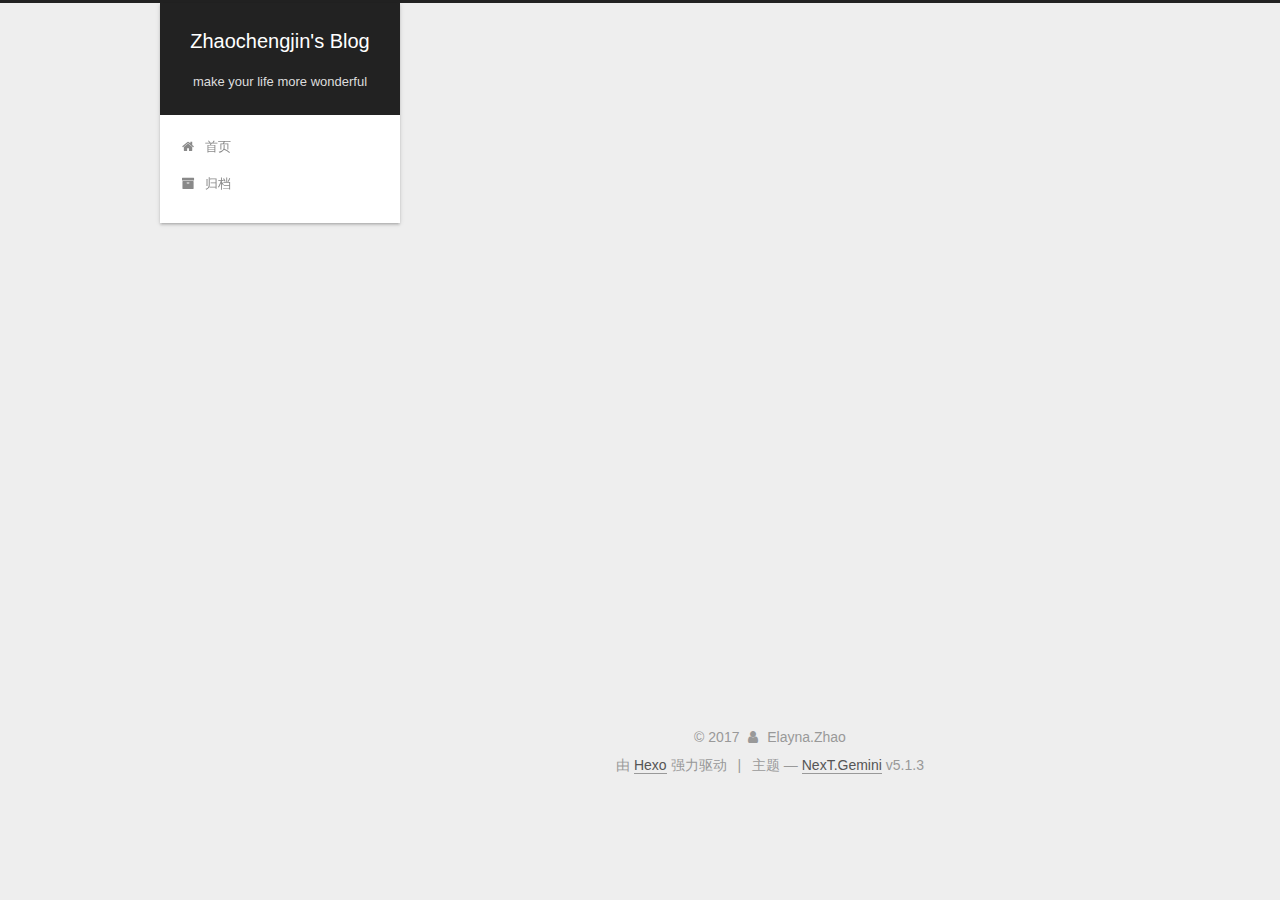
<file: index.html>
<!DOCTYPE html>



  


<html class="theme-next gemini use-motion" lang="zh-Hans">
<head>
  <meta charset="UTF-8"/>
<meta http-equiv="X-UA-Compatible" content="IE=edge" />
<meta name="viewport" content="width=device-width, initial-scale=1, maximum-scale=1"/>
<meta name="theme-color" content="#222">









<meta http-equiv="Cache-Control" content="no-transform" />
<meta http-equiv="Cache-Control" content="no-siteapp" />
















  
  
  <link href="/lib/fancybox/source/jquery.fancybox.css?v=2.1.5" rel="stylesheet" type="text/css" />







<link href="/lib/font-awesome/css/font-awesome.min.css?v=4.6.2" rel="stylesheet" type="text/css" />

<link href="/css/main.css?v=5.1.3" rel="stylesheet" type="text/css" />


  <link rel="apple-touch-icon" sizes="180x180" href="/images/apple-touch-icon-next.png?v=5.1.3">


  <link rel="icon" type="image/png" sizes="32x32" href="/images/favicon-32x32-next.png?v=5.1.3">


  <link rel="icon" type="image/png" sizes="16x16" href="/images/favicon-16x16-next.png?v=5.1.3">


  <link rel="mask-icon" href="/images/logo.svg?v=5.1.3" color="#222">





  <meta name="keywords" content="Hexo, NexT" />










<meta name="description" content="Don&apos;t give up,hold it on.">
<meta property="og:type" content="website">
<meta property="og:title" content="Zhaochengjin&#39;s Blog">
<meta property="og:url" content="http://yoursite.com/index.html">
<meta property="og:site_name" content="Zhaochengjin&#39;s Blog">
<meta property="og:description" content="Don&apos;t give up,hold it on.">
<meta property="og:locale" content="zh-Hans">
<meta name="twitter:card" content="summary">
<meta name="twitter:title" content="Zhaochengjin&#39;s Blog">
<meta name="twitter:description" content="Don&apos;t give up,hold it on.">



<script type="text/javascript" id="hexo.configurations">
  var NexT = window.NexT || {};
  var CONFIG = {
    root: '/',
    scheme: 'Gemini',
    version: '5.1.3',
    sidebar: {"position":"left","display":"post","offset":12,"b2t":false,"scrollpercent":false,"onmobile":false},
    fancybox: true,
    tabs: true,
    motion: {"enable":true,"async":false,"transition":{"post_block":"fadeIn","post_header":"slideDownIn","post_body":"slideDownIn","coll_header":"slideLeftIn","sidebar":"slideUpIn"}},
    duoshuo: {
      userId: '0',
      author: '博主'
    },
    algolia: {
      applicationID: '',
      apiKey: '',
      indexName: '',
      hits: {"per_page":10},
      labels: {"input_placeholder":"Search for Posts","hits_empty":"We didn't find any results for the search: ${query}","hits_stats":"${hits} results found in ${time} ms"}
    }
  };
</script>



  <link rel="canonical" href="http://yoursite.com/"/>





  <title>Zhaochengjin's Blog</title>
  








</head>

<body itemscope itemtype="http://schema.org/WebPage" lang="zh-Hans">

  
  
    
  

  <div class="container sidebar-position-left 
  page-home">
    <div class="headband"></div>

    <header id="header" class="header" itemscope itemtype="http://schema.org/WPHeader">
      <div class="header-inner"><div class="site-brand-wrapper">
  <div class="site-meta ">
    

    <div class="custom-logo-site-title">
      <a href="/"  class="brand" rel="start">
        <span class="logo-line-before"><i></i></span>
        <span class="site-title">Zhaochengjin's Blog</span>
        <span class="logo-line-after"><i></i></span>
      </a>
    </div>
      
        <p class="site-subtitle">make your life more wonderful</p>
      
  </div>

  <div class="site-nav-toggle">
    <button>
      <span class="btn-bar"></span>
      <span class="btn-bar"></span>
      <span class="btn-bar"></span>
    </button>
  </div>
</div>

<nav class="site-nav">
  

  
    <ul id="menu" class="menu">
      
        
        <li class="menu-item menu-item-home">
          <a href="/" rel="section">
            
              <i class="menu-item-icon fa fa-fw fa-home"></i> <br />
            
            首页
          </a>
        </li>
      
        
        <li class="menu-item menu-item-archives">
          <a href="/archives/" rel="section">
            
              <i class="menu-item-icon fa fa-fw fa-archive"></i> <br />
            
            归档
          </a>
        </li>
      

      
    </ul>
  

  
</nav>



 </div>
    </header>

    <main id="main" class="main">
      <div class="main-inner">
        <div class="content-wrap">
          <div id="content" class="content">
            
  <section id="posts" class="posts-expand">
    
      

  

  
  
  

  <article class="post post-type-normal" itemscope itemtype="http://schema.org/Article">
  
  
  
  <div class="post-block">
    <link itemprop="mainEntityOfPage" href="http://yoursite.com/2017/12/11/hello-world/">

    <span hidden itemprop="author" itemscope itemtype="http://schema.org/Person">
      <meta itemprop="name" content="Elayna.Zhao">
      <meta itemprop="description" content="">
      <meta itemprop="image" content="/images/avatar.gif">
    </span>

    <span hidden itemprop="publisher" itemscope itemtype="http://schema.org/Organization">
      <meta itemprop="name" content="Zhaochengjin's Blog">
    </span>

    
      <header class="post-header">

        
        
          <h1 class="post-title" itemprop="name headline">
                
                <a class="post-title-link" href="/2017/12/11/hello-world/" itemprop="url">Hello World</a></h1>
        

        <div class="post-meta">
          <span class="post-time">
            
              <span class="post-meta-item-icon">
                <i class="fa fa-calendar-o"></i>
              </span>
              
                <span class="post-meta-item-text">发表于</span>
              
              <time title="创建于" itemprop="dateCreated datePublished" datetime="2017-12-11T11:35:00+08:00">
                2017-12-11
              </time>
            

            

            
          </span>

          

          
            
          

          
          

          

          

          

        </div>
      </header>
    

    
    
    
    <div class="post-body" itemprop="articleBody">

      
      

      
        
          
            <p>welcome   you   come  here.</p>
<p>thanks~</p>
<p>this is a test artical.</p>

          
        
      
    </div>
    
    
    

    

    

    

    <footer class="post-footer">
      

      

      

      
      
        <div class="post-eof"></div>
      
    </footer>
  </div>
  
  
  
  </article>


    
  </section>

  


          </div>
          


          

        </div>
        
          
  
  <div class="sidebar-toggle">
    <div class="sidebar-toggle-line-wrap">
      <span class="sidebar-toggle-line sidebar-toggle-line-first"></span>
      <span class="sidebar-toggle-line sidebar-toggle-line-middle"></span>
      <span class="sidebar-toggle-line sidebar-toggle-line-last"></span>
    </div>
  </div>

  <aside id="sidebar" class="sidebar">
    
    <div class="sidebar-inner">

      

      

      <section class="site-overview-wrap sidebar-panel sidebar-panel-active">
        <div class="site-overview">
          <div class="site-author motion-element" itemprop="author" itemscope itemtype="http://schema.org/Person">
            
              <p class="site-author-name" itemprop="name">Elayna.Zhao</p>
              <p class="site-description motion-element" itemprop="description">Don't give up,hold it on.</p>
          </div>

          <nav class="site-state motion-element">

            
              <div class="site-state-item site-state-posts">
              
                <a href="/archives/">
              
                  <span class="site-state-item-count">1</span>
                  <span class="site-state-item-name">日志</span>
                </a>
              </div>
            

            

            

          </nav>

          

          <div class="links-of-author motion-element">
            
          </div>

          
          

          
          

          

        </div>
      </section>

      

      

    </div>
  </aside>


        
      </div>
    </main>

    <footer id="footer" class="footer">
      <div class="footer-inner">
        <div class="copyright">&copy; <span itemprop="copyrightYear">2017</span>
  <span class="with-love">
    <i class="fa fa-user"></i>
  </span>
  <span class="author" itemprop="copyrightHolder">Elayna.Zhao</span>

  
</div>


  <div class="powered-by">由 <a class="theme-link" target="_blank" href="https://hexo.io">Hexo</a> 强力驱动</div>



  <span class="post-meta-divider">|</span>



  <div class="theme-info">主题 &mdash; <a class="theme-link" target="_blank" href="https://github.com/iissnan/hexo-theme-next">NexT.Gemini</a> v5.1.3</div>




        







        
      </div>
    </footer>

    
      <div class="back-to-top">
        <i class="fa fa-arrow-up"></i>
        
      </div>
    

    

  </div>

  

<script type="text/javascript">
  if (Object.prototype.toString.call(window.Promise) !== '[object Function]') {
    window.Promise = null;
  }
</script>









  












  
  
    <script type="text/javascript" src="/lib/jquery/index.js?v=2.1.3"></script>
  

  
  
    <script type="text/javascript" src="/lib/fastclick/lib/fastclick.min.js?v=1.0.6"></script>
  

  
  
    <script type="text/javascript" src="/lib/jquery_lazyload/jquery.lazyload.js?v=1.9.7"></script>
  

  
  
    <script type="text/javascript" src="/lib/velocity/velocity.min.js?v=1.2.1"></script>
  

  
  
    <script type="text/javascript" src="/lib/velocity/velocity.ui.min.js?v=1.2.1"></script>
  

  
  
    <script type="text/javascript" src="/lib/fancybox/source/jquery.fancybox.pack.js?v=2.1.5"></script>
  


  


  <script type="text/javascript" src="/js/src/utils.js?v=5.1.3"></script>

  <script type="text/javascript" src="/js/src/motion.js?v=5.1.3"></script>



  
  


  <script type="text/javascript" src="/js/src/affix.js?v=5.1.3"></script>

  <script type="text/javascript" src="/js/src/schemes/pisces.js?v=5.1.3"></script>



  

  


  <script type="text/javascript" src="/js/src/bootstrap.js?v=5.1.3"></script>



  


  




	





  





  












  





  

  

  

  
  

  

  

  

</body>
</html>
</file>
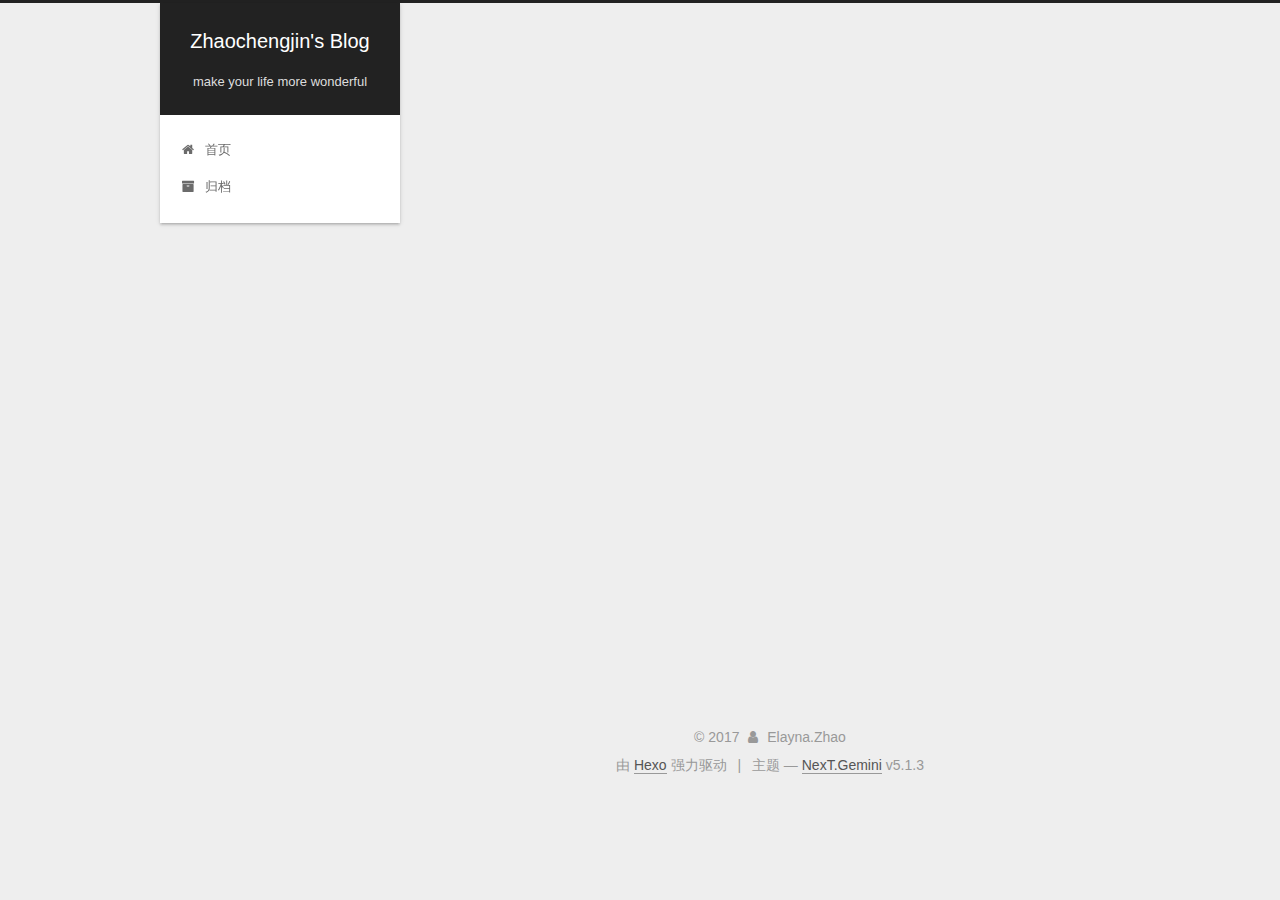
<file: archives/index.html>
<!DOCTYPE html>



  


<html class="theme-next gemini use-motion" lang="zh-Hans">
<head>
  <meta charset="UTF-8"/>
<meta http-equiv="X-UA-Compatible" content="IE=edge" />
<meta name="viewport" content="width=device-width, initial-scale=1, maximum-scale=1"/>
<meta name="theme-color" content="#222">









<meta http-equiv="Cache-Control" content="no-transform" />
<meta http-equiv="Cache-Control" content="no-siteapp" />
















  
  
  <link href="/lib/fancybox/source/jquery.fancybox.css?v=2.1.5" rel="stylesheet" type="text/css" />







<link href="/lib/font-awesome/css/font-awesome.min.css?v=4.6.2" rel="stylesheet" type="text/css" />

<link href="/css/main.css?v=5.1.3" rel="stylesheet" type="text/css" />


  <link rel="apple-touch-icon" sizes="180x180" href="/images/apple-touch-icon-next.png?v=5.1.3">


  <link rel="icon" type="image/png" sizes="32x32" href="/images/favicon-32x32-next.png?v=5.1.3">


  <link rel="icon" type="image/png" sizes="16x16" href="/images/favicon-16x16-next.png?v=5.1.3">


  <link rel="mask-icon" href="/images/logo.svg?v=5.1.3" color="#222">





  <meta name="keywords" content="Hexo, NexT" />










<meta name="description" content="Don&apos;t give up,hold it on.">
<meta property="og:type" content="website">
<meta property="og:title" content="Zhaochengjin&#39;s Blog">
<meta property="og:url" content="http://yoursite.com/archives/index.html">
<meta property="og:site_name" content="Zhaochengjin&#39;s Blog">
<meta property="og:description" content="Don&apos;t give up,hold it on.">
<meta property="og:locale" content="zh-Hans">
<meta name="twitter:card" content="summary">
<meta name="twitter:title" content="Zhaochengjin&#39;s Blog">
<meta name="twitter:description" content="Don&apos;t give up,hold it on.">



<script type="text/javascript" id="hexo.configurations">
  var NexT = window.NexT || {};
  var CONFIG = {
    root: '/',
    scheme: 'Gemini',
    version: '5.1.3',
    sidebar: {"position":"left","display":"post","offset":12,"b2t":false,"scrollpercent":false,"onmobile":false},
    fancybox: true,
    tabs: true,
    motion: {"enable":true,"async":false,"transition":{"post_block":"fadeIn","post_header":"slideDownIn","post_body":"slideDownIn","coll_header":"slideLeftIn","sidebar":"slideUpIn"}},
    duoshuo: {
      userId: '0',
      author: '博主'
    },
    algolia: {
      applicationID: '',
      apiKey: '',
      indexName: '',
      hits: {"per_page":10},
      labels: {"input_placeholder":"Search for Posts","hits_empty":"We didn't find any results for the search: ${query}","hits_stats":"${hits} results found in ${time} ms"}
    }
  };
</script>



  <link rel="canonical" href="http://yoursite.com/archives/"/>





  <title>归档 | Zhaochengjin's Blog</title>
  








</head>

<body itemscope itemtype="http://schema.org/WebPage" lang="zh-Hans">

  
  
    
  

  <div class="container sidebar-position-left page-archive">
    <div class="headband"></div>

    <header id="header" class="header" itemscope itemtype="http://schema.org/WPHeader">
      <div class="header-inner"><div class="site-brand-wrapper">
  <div class="site-meta ">
    

    <div class="custom-logo-site-title">
      <a href="/"  class="brand" rel="start">
        <span class="logo-line-before"><i></i></span>
        <span class="site-title">Zhaochengjin's Blog</span>
        <span class="logo-line-after"><i></i></span>
      </a>
    </div>
      
        <p class="site-subtitle">make your life more wonderful</p>
      
  </div>

  <div class="site-nav-toggle">
    <button>
      <span class="btn-bar"></span>
      <span class="btn-bar"></span>
      <span class="btn-bar"></span>
    </button>
  </div>
</div>

<nav class="site-nav">
  

  
    <ul id="menu" class="menu">
      
        
        <li class="menu-item menu-item-home">
          <a href="/" rel="section">
            
              <i class="menu-item-icon fa fa-fw fa-home"></i> <br />
            
            首页
          </a>
        </li>
      
        
        <li class="menu-item menu-item-archives">
          <a href="/archives/" rel="section">
            
              <i class="menu-item-icon fa fa-fw fa-archive"></i> <br />
            
            归档
          </a>
        </li>
      

      
    </ul>
  

  
</nav>



 </div>
    </header>

    <main id="main" class="main">
      <div class="main-inner">
        <div class="content-wrap">
          <div id="content" class="content">
            

  
  
  
  <div class="post-block archive">
    <div id="posts" class="posts-collapse">
      <span class="archive-move-on"></span>

      <span class="archive-page-counter">
        
        
        
          
        
        嗯..! 目前共计 1 篇日志。 继续努力。
      </span>

      

        
        
        

        
          
          <div class="collection-title">
            <h1 class="archive-year" id="archive-year-2017">2017</h1>
          </div>
        
        

        

  <article class="post post-type-normal" itemscope itemtype="http://schema.org/Article">
    <header class="post-header">

      <h2 class="post-title">
        
            <a class="post-title-link" href="/2017/12/11/hello-world/" itemprop="url">
              
                <span itemprop="name">Hello World</span>
              
            </a>
        
      </h2>

      <div class="post-meta">
        <time class="post-time" itemprop="dateCreated"
              datetime="2017-12-11T11:35:00+08:00"
              content="2017-12-11" >
          12-11
        </time>
      </div>

    </header>
  </article>



      

    </div>
  </div>
  
  
  

  



          </div>
          


          

        </div>
        
          
  
  <div class="sidebar-toggle">
    <div class="sidebar-toggle-line-wrap">
      <span class="sidebar-toggle-line sidebar-toggle-line-first"></span>
      <span class="sidebar-toggle-line sidebar-toggle-line-middle"></span>
      <span class="sidebar-toggle-line sidebar-toggle-line-last"></span>
    </div>
  </div>

  <aside id="sidebar" class="sidebar">
    
    <div class="sidebar-inner">

      

      

      <section class="site-overview-wrap sidebar-panel sidebar-panel-active">
        <div class="site-overview">
          <div class="site-author motion-element" itemprop="author" itemscope itemtype="http://schema.org/Person">
            
              <p class="site-author-name" itemprop="name">Elayna.Zhao</p>
              <p class="site-description motion-element" itemprop="description">Don't give up,hold it on.</p>
          </div>

          <nav class="site-state motion-element">

            
              <div class="site-state-item site-state-posts">
              
                <a href="/archives/">
              
                  <span class="site-state-item-count">1</span>
                  <span class="site-state-item-name">日志</span>
                </a>
              </div>
            

            

            

          </nav>

          

          <div class="links-of-author motion-element">
            
          </div>

          
          

          
          

          

        </div>
      </section>

      

      

    </div>
  </aside>


        
      </div>
    </main>

    <footer id="footer" class="footer">
      <div class="footer-inner">
        <div class="copyright">&copy; <span itemprop="copyrightYear">2017</span>
  <span class="with-love">
    <i class="fa fa-user"></i>
  </span>
  <span class="author" itemprop="copyrightHolder">Elayna.Zhao</span>

  
</div>


  <div class="powered-by">由 <a class="theme-link" target="_blank" href="https://hexo.io">Hexo</a> 强力驱动</div>



  <span class="post-meta-divider">|</span>



  <div class="theme-info">主题 &mdash; <a class="theme-link" target="_blank" href="https://github.com/iissnan/hexo-theme-next">NexT.Gemini</a> v5.1.3</div>




        







        
      </div>
    </footer>

    
      <div class="back-to-top">
        <i class="fa fa-arrow-up"></i>
        
      </div>
    

    

  </div>

  

<script type="text/javascript">
  if (Object.prototype.toString.call(window.Promise) !== '[object Function]') {
    window.Promise = null;
  }
</script>









  












  
  
    <script type="text/javascript" src="/lib/jquery/index.js?v=2.1.3"></script>
  

  
  
    <script type="text/javascript" src="/lib/fastclick/lib/fastclick.min.js?v=1.0.6"></script>
  

  
  
    <script type="text/javascript" src="/lib/jquery_lazyload/jquery.lazyload.js?v=1.9.7"></script>
  

  
  
    <script type="text/javascript" src="/lib/velocity/velocity.min.js?v=1.2.1"></script>
  

  
  
    <script type="text/javascript" src="/lib/velocity/velocity.ui.min.js?v=1.2.1"></script>
  

  
  
    <script type="text/javascript" src="/lib/fancybox/source/jquery.fancybox.pack.js?v=2.1.5"></script>
  


  


  <script type="text/javascript" src="/js/src/utils.js?v=5.1.3"></script>

  <script type="text/javascript" src="/js/src/motion.js?v=5.1.3"></script>



  
  


  <script type="text/javascript" src="/js/src/affix.js?v=5.1.3"></script>

  <script type="text/javascript" src="/js/src/schemes/pisces.js?v=5.1.3"></script>



  

  


  <script type="text/javascript" src="/js/src/bootstrap.js?v=5.1.3"></script>



  


  




	





  





  












  





  

  

  

  
  

  

  

  

</body>
</html>
</file>
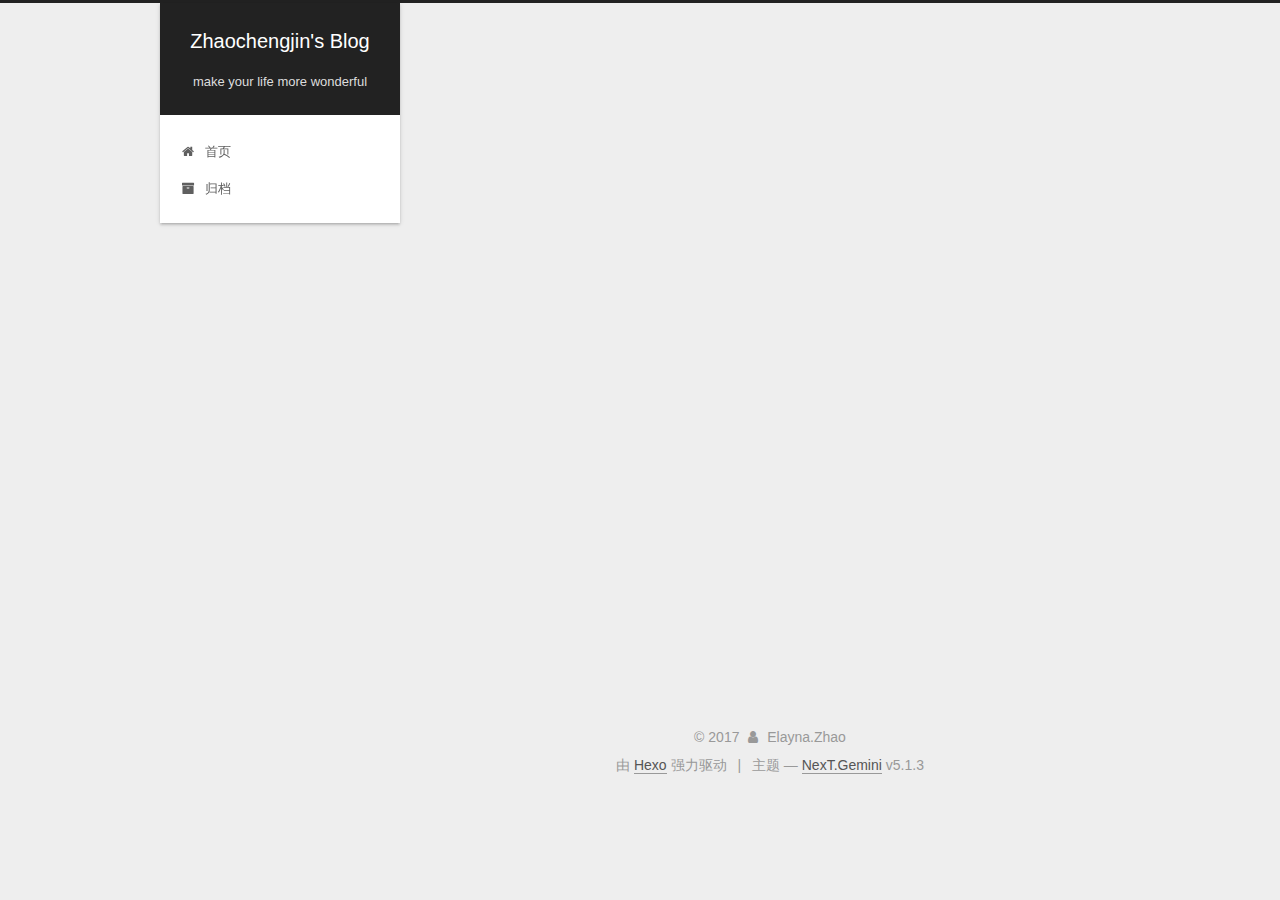
<file: archives/2017/index.html>
<!DOCTYPE html>



  


<html class="theme-next gemini use-motion" lang="zh-Hans">
<head>
  <meta charset="UTF-8"/>
<meta http-equiv="X-UA-Compatible" content="IE=edge" />
<meta name="viewport" content="width=device-width, initial-scale=1, maximum-scale=1"/>
<meta name="theme-color" content="#222">









<meta http-equiv="Cache-Control" content="no-transform" />
<meta http-equiv="Cache-Control" content="no-siteapp" />
















  
  
  <link href="/lib/fancybox/source/jquery.fancybox.css?v=2.1.5" rel="stylesheet" type="text/css" />







<link href="/lib/font-awesome/css/font-awesome.min.css?v=4.6.2" rel="stylesheet" type="text/css" />

<link href="/css/main.css?v=5.1.3" rel="stylesheet" type="text/css" />


  <link rel="apple-touch-icon" sizes="180x180" href="/images/apple-touch-icon-next.png?v=5.1.3">


  <link rel="icon" type="image/png" sizes="32x32" href="/images/favicon-32x32-next.png?v=5.1.3">


  <link rel="icon" type="image/png" sizes="16x16" href="/images/favicon-16x16-next.png?v=5.1.3">


  <link rel="mask-icon" href="/images/logo.svg?v=5.1.3" color="#222">





  <meta name="keywords" content="Hexo, NexT" />










<meta name="description" content="Don&apos;t give up,hold it on.">
<meta property="og:type" content="website">
<meta property="og:title" content="Zhaochengjin&#39;s Blog">
<meta property="og:url" content="http://yoursite.com/archives/2017/index.html">
<meta property="og:site_name" content="Zhaochengjin&#39;s Blog">
<meta property="og:description" content="Don&apos;t give up,hold it on.">
<meta property="og:locale" content="zh-Hans">
<meta name="twitter:card" content="summary">
<meta name="twitter:title" content="Zhaochengjin&#39;s Blog">
<meta name="twitter:description" content="Don&apos;t give up,hold it on.">



<script type="text/javascript" id="hexo.configurations">
  var NexT = window.NexT || {};
  var CONFIG = {
    root: '/',
    scheme: 'Gemini',
    version: '5.1.3',
    sidebar: {"position":"left","display":"post","offset":12,"b2t":false,"scrollpercent":false,"onmobile":false},
    fancybox: true,
    tabs: true,
    motion: {"enable":true,"async":false,"transition":{"post_block":"fadeIn","post_header":"slideDownIn","post_body":"slideDownIn","coll_header":"slideLeftIn","sidebar":"slideUpIn"}},
    duoshuo: {
      userId: '0',
      author: '博主'
    },
    algolia: {
      applicationID: '',
      apiKey: '',
      indexName: '',
      hits: {"per_page":10},
      labels: {"input_placeholder":"Search for Posts","hits_empty":"We didn't find any results for the search: ${query}","hits_stats":"${hits} results found in ${time} ms"}
    }
  };
</script>



  <link rel="canonical" href="http://yoursite.com/archives/2017/"/>





  <title>归档 | Zhaochengjin's Blog</title>
  








</head>

<body itemscope itemtype="http://schema.org/WebPage" lang="zh-Hans">

  
  
    
  

  <div class="container sidebar-position-left page-archive">
    <div class="headband"></div>

    <header id="header" class="header" itemscope itemtype="http://schema.org/WPHeader">
      <div class="header-inner"><div class="site-brand-wrapper">
  <div class="site-meta ">
    

    <div class="custom-logo-site-title">
      <a href="/"  class="brand" rel="start">
        <span class="logo-line-before"><i></i></span>
        <span class="site-title">Zhaochengjin's Blog</span>
        <span class="logo-line-after"><i></i></span>
      </a>
    </div>
      
        <p class="site-subtitle">make your life more wonderful</p>
      
  </div>

  <div class="site-nav-toggle">
    <button>
      <span class="btn-bar"></span>
      <span class="btn-bar"></span>
      <span class="btn-bar"></span>
    </button>
  </div>
</div>

<nav class="site-nav">
  

  
    <ul id="menu" class="menu">
      
        
        <li class="menu-item menu-item-home">
          <a href="/" rel="section">
            
              <i class="menu-item-icon fa fa-fw fa-home"></i> <br />
            
            首页
          </a>
        </li>
      
        
        <li class="menu-item menu-item-archives">
          <a href="/archives/" rel="section">
            
              <i class="menu-item-icon fa fa-fw fa-archive"></i> <br />
            
            归档
          </a>
        </li>
      

      
    </ul>
  

  
</nav>



 </div>
    </header>

    <main id="main" class="main">
      <div class="main-inner">
        <div class="content-wrap">
          <div id="content" class="content">
            

  
  
  
  <div class="post-block archive">
    <div id="posts" class="posts-collapse">
      <span class="archive-move-on"></span>

      <span class="archive-page-counter">
        
        
        
          
        
        嗯..! 目前共计 1 篇日志。 继续努力。
      </span>

      

        
        
        

        
          
          <div class="collection-title">
            <h1 class="archive-year" id="archive-year-2017">2017</h1>
          </div>
        
        

        

  <article class="post post-type-normal" itemscope itemtype="http://schema.org/Article">
    <header class="post-header">

      <h2 class="post-title">
        
            <a class="post-title-link" href="/2017/12/11/hello-world/" itemprop="url">
              
                <span itemprop="name">Hello World</span>
              
            </a>
        
      </h2>

      <div class="post-meta">
        <time class="post-time" itemprop="dateCreated"
              datetime="2017-12-11T11:35:00+08:00"
              content="2017-12-11" >
          12-11
        </time>
      </div>

    </header>
  </article>



      

    </div>
  </div>
  
  
  

  



          </div>
          


          

        </div>
        
          
  
  <div class="sidebar-toggle">
    <div class="sidebar-toggle-line-wrap">
      <span class="sidebar-toggle-line sidebar-toggle-line-first"></span>
      <span class="sidebar-toggle-line sidebar-toggle-line-middle"></span>
      <span class="sidebar-toggle-line sidebar-toggle-line-last"></span>
    </div>
  </div>

  <aside id="sidebar" class="sidebar">
    
    <div class="sidebar-inner">

      

      

      <section class="site-overview-wrap sidebar-panel sidebar-panel-active">
        <div class="site-overview">
          <div class="site-author motion-element" itemprop="author" itemscope itemtype="http://schema.org/Person">
            
              <p class="site-author-name" itemprop="name">Elayna.Zhao</p>
              <p class="site-description motion-element" itemprop="description">Don't give up,hold it on.</p>
          </div>

          <nav class="site-state motion-element">

            
              <div class="site-state-item site-state-posts">
              
                <a href="/archives/">
              
                  <span class="site-state-item-count">1</span>
                  <span class="site-state-item-name">日志</span>
                </a>
              </div>
            

            

            

          </nav>

          

          <div class="links-of-author motion-element">
            
          </div>

          
          

          
          

          

        </div>
      </section>

      

      

    </div>
  </aside>


        
      </div>
    </main>

    <footer id="footer" class="footer">
      <div class="footer-inner">
        <div class="copyright">&copy; <span itemprop="copyrightYear">2017</span>
  <span class="with-love">
    <i class="fa fa-user"></i>
  </span>
  <span class="author" itemprop="copyrightHolder">Elayna.Zhao</span>

  
</div>


  <div class="powered-by">由 <a class="theme-link" target="_blank" href="https://hexo.io">Hexo</a> 强力驱动</div>



  <span class="post-meta-divider">|</span>



  <div class="theme-info">主题 &mdash; <a class="theme-link" target="_blank" href="https://github.com/iissnan/hexo-theme-next">NexT.Gemini</a> v5.1.3</div>




        







        
      </div>
    </footer>

    
      <div class="back-to-top">
        <i class="fa fa-arrow-up"></i>
        
      </div>
    

    

  </div>

  

<script type="text/javascript">
  if (Object.prototype.toString.call(window.Promise) !== '[object Function]') {
    window.Promise = null;
  }
</script>









  












  
  
    <script type="text/javascript" src="/lib/jquery/index.js?v=2.1.3"></script>
  

  
  
    <script type="text/javascript" src="/lib/fastclick/lib/fastclick.min.js?v=1.0.6"></script>
  

  
  
    <script type="text/javascript" src="/lib/jquery_lazyload/jquery.lazyload.js?v=1.9.7"></script>
  

  
  
    <script type="text/javascript" src="/lib/velocity/velocity.min.js?v=1.2.1"></script>
  

  
  
    <script type="text/javascript" src="/lib/velocity/velocity.ui.min.js?v=1.2.1"></script>
  

  
  
    <script type="text/javascript" src="/lib/fancybox/source/jquery.fancybox.pack.js?v=2.1.5"></script>
  


  


  <script type="text/javascript" src="/js/src/utils.js?v=5.1.3"></script>

  <script type="text/javascript" src="/js/src/motion.js?v=5.1.3"></script>



  
  


  <script type="text/javascript" src="/js/src/affix.js?v=5.1.3"></script>

  <script type="text/javascript" src="/js/src/schemes/pisces.js?v=5.1.3"></script>



  

  


  <script type="text/javascript" src="/js/src/bootstrap.js?v=5.1.3"></script>



  


  




	





  





  












  





  

  

  

  
  

  

  

  

</body>
</html>
</file>
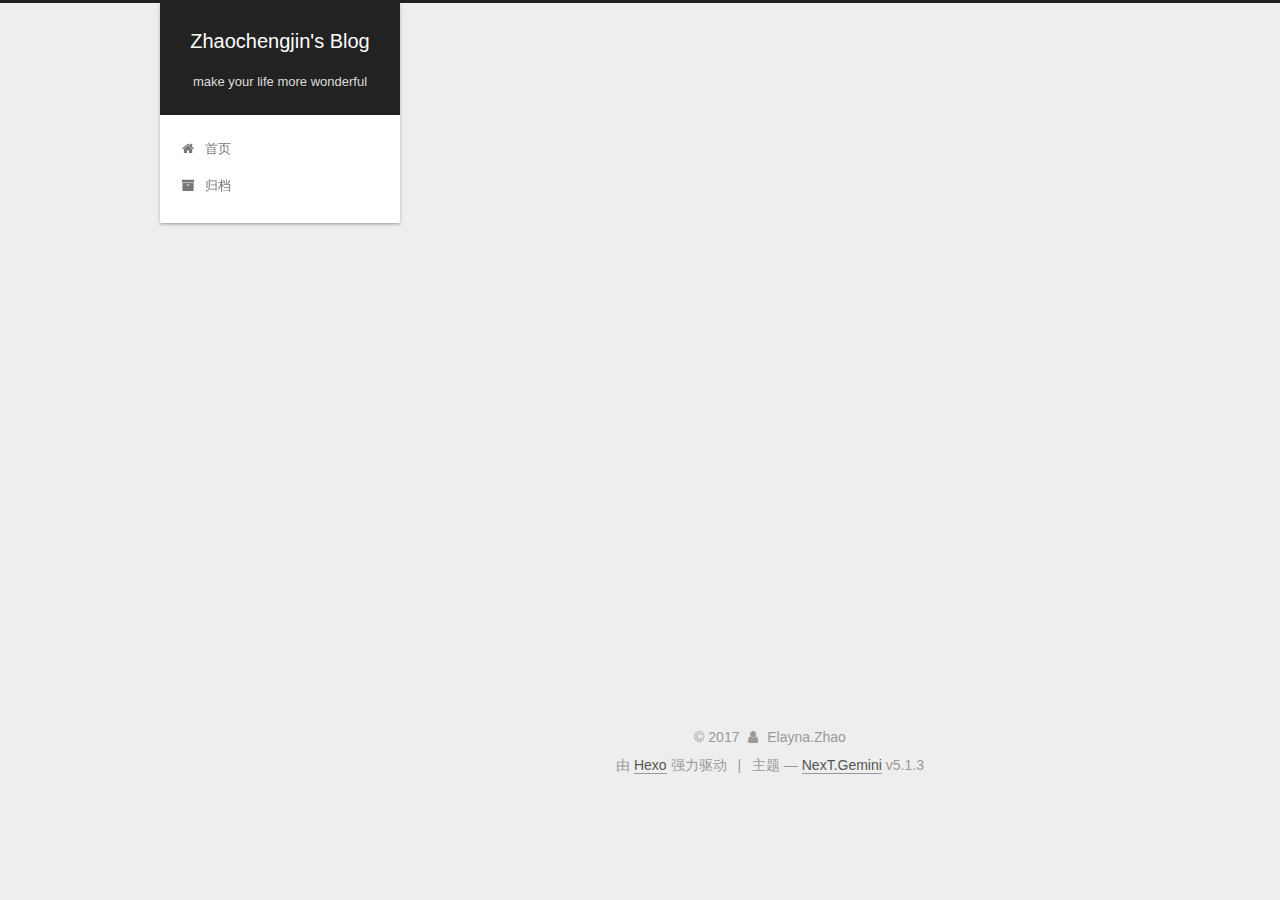
<file: archives/2017/12/index.html>
<!DOCTYPE html>



  


<html class="theme-next gemini use-motion" lang="zh-Hans">
<head>
  <meta charset="UTF-8"/>
<meta http-equiv="X-UA-Compatible" content="IE=edge" />
<meta name="viewport" content="width=device-width, initial-scale=1, maximum-scale=1"/>
<meta name="theme-color" content="#222">









<meta http-equiv="Cache-Control" content="no-transform" />
<meta http-equiv="Cache-Control" content="no-siteapp" />
















  
  
  <link href="/lib/fancybox/source/jquery.fancybox.css?v=2.1.5" rel="stylesheet" type="text/css" />







<link href="/lib/font-awesome/css/font-awesome.min.css?v=4.6.2" rel="stylesheet" type="text/css" />

<link href="/css/main.css?v=5.1.3" rel="stylesheet" type="text/css" />


  <link rel="apple-touch-icon" sizes="180x180" href="/images/apple-touch-icon-next.png?v=5.1.3">


  <link rel="icon" type="image/png" sizes="32x32" href="/images/favicon-32x32-next.png?v=5.1.3">


  <link rel="icon" type="image/png" sizes="16x16" href="/images/favicon-16x16-next.png?v=5.1.3">


  <link rel="mask-icon" href="/images/logo.svg?v=5.1.3" color="#222">





  <meta name="keywords" content="Hexo, NexT" />










<meta name="description" content="Don&apos;t give up,hold it on.">
<meta property="og:type" content="website">
<meta property="og:title" content="Zhaochengjin&#39;s Blog">
<meta property="og:url" content="http://yoursite.com/archives/2017/12/index.html">
<meta property="og:site_name" content="Zhaochengjin&#39;s Blog">
<meta property="og:description" content="Don&apos;t give up,hold it on.">
<meta property="og:locale" content="zh-Hans">
<meta name="twitter:card" content="summary">
<meta name="twitter:title" content="Zhaochengjin&#39;s Blog">
<meta name="twitter:description" content="Don&apos;t give up,hold it on.">



<script type="text/javascript" id="hexo.configurations">
  var NexT = window.NexT || {};
  var CONFIG = {
    root: '/',
    scheme: 'Gemini',
    version: '5.1.3',
    sidebar: {"position":"left","display":"post","offset":12,"b2t":false,"scrollpercent":false,"onmobile":false},
    fancybox: true,
    tabs: true,
    motion: {"enable":true,"async":false,"transition":{"post_block":"fadeIn","post_header":"slideDownIn","post_body":"slideDownIn","coll_header":"slideLeftIn","sidebar":"slideUpIn"}},
    duoshuo: {
      userId: '0',
      author: '博主'
    },
    algolia: {
      applicationID: '',
      apiKey: '',
      indexName: '',
      hits: {"per_page":10},
      labels: {"input_placeholder":"Search for Posts","hits_empty":"We didn't find any results for the search: ${query}","hits_stats":"${hits} results found in ${time} ms"}
    }
  };
</script>



  <link rel="canonical" href="http://yoursite.com/archives/2017/12/"/>





  <title>归档 | Zhaochengjin's Blog</title>
  








</head>

<body itemscope itemtype="http://schema.org/WebPage" lang="zh-Hans">

  
  
    
  

  <div class="container sidebar-position-left page-archive">
    <div class="headband"></div>

    <header id="header" class="header" itemscope itemtype="http://schema.org/WPHeader">
      <div class="header-inner"><div class="site-brand-wrapper">
  <div class="site-meta ">
    

    <div class="custom-logo-site-title">
      <a href="/"  class="brand" rel="start">
        <span class="logo-line-before"><i></i></span>
        <span class="site-title">Zhaochengjin's Blog</span>
        <span class="logo-line-after"><i></i></span>
      </a>
    </div>
      
        <p class="site-subtitle">make your life more wonderful</p>
      
  </div>

  <div class="site-nav-toggle">
    <button>
      <span class="btn-bar"></span>
      <span class="btn-bar"></span>
      <span class="btn-bar"></span>
    </button>
  </div>
</div>

<nav class="site-nav">
  

  
    <ul id="menu" class="menu">
      
        
        <li class="menu-item menu-item-home">
          <a href="/" rel="section">
            
              <i class="menu-item-icon fa fa-fw fa-home"></i> <br />
            
            首页
          </a>
        </li>
      
        
        <li class="menu-item menu-item-archives">
          <a href="/archives/" rel="section">
            
              <i class="menu-item-icon fa fa-fw fa-archive"></i> <br />
            
            归档
          </a>
        </li>
      

      
    </ul>
  

  
</nav>



 </div>
    </header>

    <main id="main" class="main">
      <div class="main-inner">
        <div class="content-wrap">
          <div id="content" class="content">
            

  
  
  
  <div class="post-block archive">
    <div id="posts" class="posts-collapse">
      <span class="archive-move-on"></span>

      <span class="archive-page-counter">
        
        
        
          
        
        嗯..! 目前共计 1 篇日志。 继续努力。
      </span>

      

        
        
        

        
          
          <div class="collection-title">
            <h1 class="archive-year" id="archive-year-2017">2017</h1>
          </div>
        
        

        

  <article class="post post-type-normal" itemscope itemtype="http://schema.org/Article">
    <header class="post-header">

      <h2 class="post-title">
        
            <a class="post-title-link" href="/2017/12/11/hello-world/" itemprop="url">
              
                <span itemprop="name">Hello World</span>
              
            </a>
        
      </h2>

      <div class="post-meta">
        <time class="post-time" itemprop="dateCreated"
              datetime="2017-12-11T11:35:00+08:00"
              content="2017-12-11" >
          12-11
        </time>
      </div>

    </header>
  </article>



      

    </div>
  </div>
  
  
  

  



          </div>
          


          

        </div>
        
          
  
  <div class="sidebar-toggle">
    <div class="sidebar-toggle-line-wrap">
      <span class="sidebar-toggle-line sidebar-toggle-line-first"></span>
      <span class="sidebar-toggle-line sidebar-toggle-line-middle"></span>
      <span class="sidebar-toggle-line sidebar-toggle-line-last"></span>
    </div>
  </div>

  <aside id="sidebar" class="sidebar">
    
    <div class="sidebar-inner">

      

      

      <section class="site-overview-wrap sidebar-panel sidebar-panel-active">
        <div class="site-overview">
          <div class="site-author motion-element" itemprop="author" itemscope itemtype="http://schema.org/Person">
            
              <p class="site-author-name" itemprop="name">Elayna.Zhao</p>
              <p class="site-description motion-element" itemprop="description">Don't give up,hold it on.</p>
          </div>

          <nav class="site-state motion-element">

            
              <div class="site-state-item site-state-posts">
              
                <a href="/archives/">
              
                  <span class="site-state-item-count">1</span>
                  <span class="site-state-item-name">日志</span>
                </a>
              </div>
            

            

            

          </nav>

          

          <div class="links-of-author motion-element">
            
          </div>

          
          

          
          

          

        </div>
      </section>

      

      

    </div>
  </aside>


        
      </div>
    </main>

    <footer id="footer" class="footer">
      <div class="footer-inner">
        <div class="copyright">&copy; <span itemprop="copyrightYear">2017</span>
  <span class="with-love">
    <i class="fa fa-user"></i>
  </span>
  <span class="author" itemprop="copyrightHolder">Elayna.Zhao</span>

  
</div>


  <div class="powered-by">由 <a class="theme-link" target="_blank" href="https://hexo.io">Hexo</a> 强力驱动</div>



  <span class="post-meta-divider">|</span>



  <div class="theme-info">主题 &mdash; <a class="theme-link" target="_blank" href="https://github.com/iissnan/hexo-theme-next">NexT.Gemini</a> v5.1.3</div>




        







        
      </div>
    </footer>

    
      <div class="back-to-top">
        <i class="fa fa-arrow-up"></i>
        
      </div>
    

    

  </div>

  

<script type="text/javascript">
  if (Object.prototype.toString.call(window.Promise) !== '[object Function]') {
    window.Promise = null;
  }
</script>









  












  
  
    <script type="text/javascript" src="/lib/jquery/index.js?v=2.1.3"></script>
  

  
  
    <script type="text/javascript" src="/lib/fastclick/lib/fastclick.min.js?v=1.0.6"></script>
  

  
  
    <script type="text/javascript" src="/lib/jquery_lazyload/jquery.lazyload.js?v=1.9.7"></script>
  

  
  
    <script type="text/javascript" src="/lib/velocity/velocity.min.js?v=1.2.1"></script>
  

  
  
    <script type="text/javascript" src="/lib/velocity/velocity.ui.min.js?v=1.2.1"></script>
  

  
  
    <script type="text/javascript" src="/lib/fancybox/source/jquery.fancybox.pack.js?v=2.1.5"></script>
  


  


  <script type="text/javascript" src="/js/src/utils.js?v=5.1.3"></script>

  <script type="text/javascript" src="/js/src/motion.js?v=5.1.3"></script>



  
  


  <script type="text/javascript" src="/js/src/affix.js?v=5.1.3"></script>

  <script type="text/javascript" src="/js/src/schemes/pisces.js?v=5.1.3"></script>



  

  


  <script type="text/javascript" src="/js/src/bootstrap.js?v=5.1.3"></script>



  


  




	





  





  












  





  

  

  

  
  

  

  

  

</body>
</html>
</file>
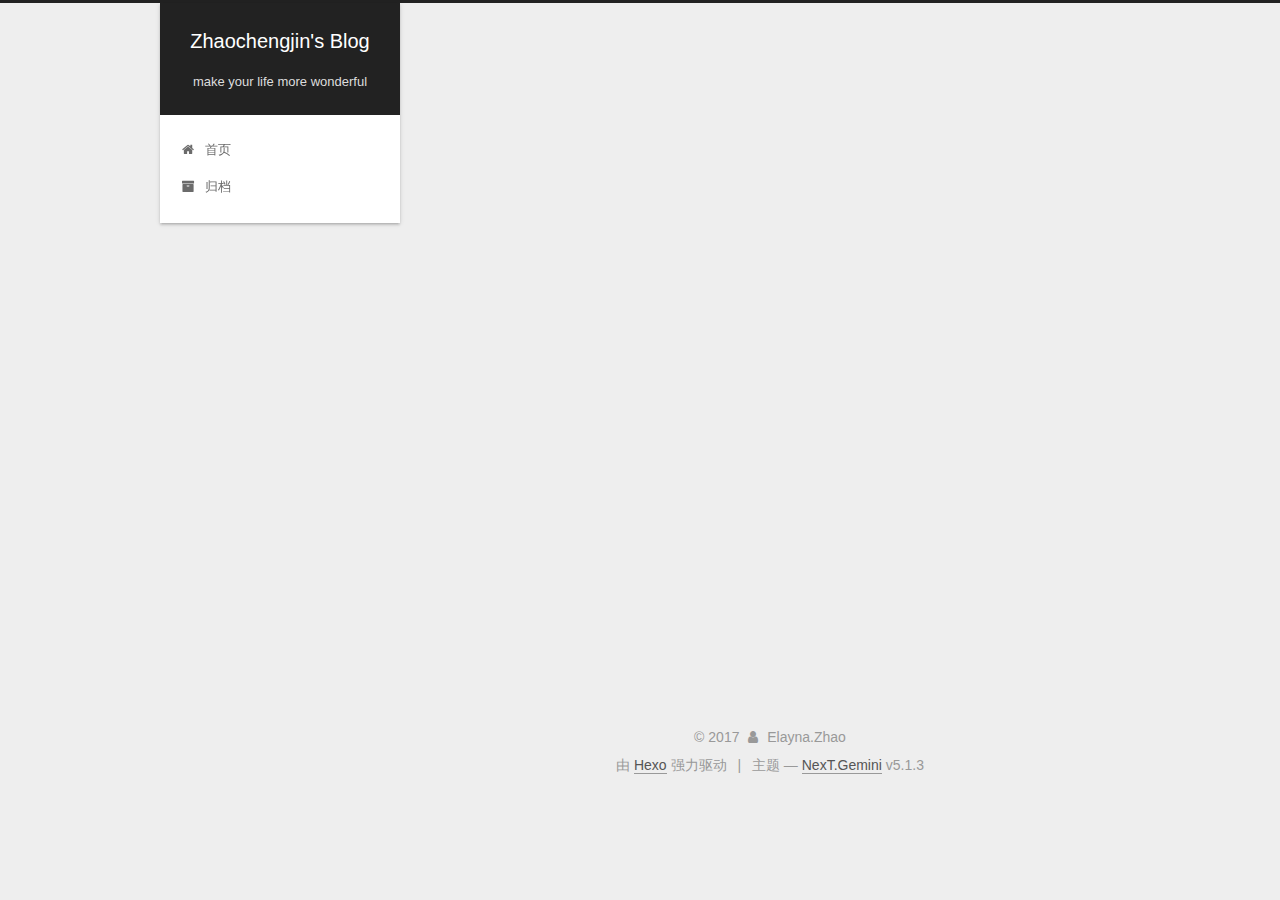
<file: 2017/12/11/hello-world/index.html>
<!DOCTYPE html>



  


<html class="theme-next gemini use-motion" lang="zh-Hans">
<head>
  <meta charset="UTF-8"/>
<meta http-equiv="X-UA-Compatible" content="IE=edge" />
<meta name="viewport" content="width=device-width, initial-scale=1, maximum-scale=1"/>
<meta name="theme-color" content="#222">









<meta http-equiv="Cache-Control" content="no-transform" />
<meta http-equiv="Cache-Control" content="no-siteapp" />
















  
  
  <link href="/lib/fancybox/source/jquery.fancybox.css?v=2.1.5" rel="stylesheet" type="text/css" />







<link href="/lib/font-awesome/css/font-awesome.min.css?v=4.6.2" rel="stylesheet" type="text/css" />

<link href="/css/main.css?v=5.1.3" rel="stylesheet" type="text/css" />


  <link rel="apple-touch-icon" sizes="180x180" href="/images/apple-touch-icon-next.png?v=5.1.3">


  <link rel="icon" type="image/png" sizes="32x32" href="/images/favicon-32x32-next.png?v=5.1.3">


  <link rel="icon" type="image/png" sizes="16x16" href="/images/favicon-16x16-next.png?v=5.1.3">


  <link rel="mask-icon" href="/images/logo.svg?v=5.1.3" color="#222">





  <meta name="keywords" content="Hexo, NexT" />










<meta name="description" content="welcome   you   come  here. thanks~ this is a test artical.">
<meta property="og:type" content="article">
<meta property="og:title" content="Hello World">
<meta property="og:url" content="http://yoursite.com/2017/12/11/hello-world/index.html">
<meta property="og:site_name" content="Zhaochengjin&#39;s Blog">
<meta property="og:description" content="welcome   you   come  here. thanks~ this is a test artical.">
<meta property="og:locale" content="zh-Hans">
<meta property="og:updated_time" content="2017-12-11T07:23:11.976Z">
<meta name="twitter:card" content="summary">
<meta name="twitter:title" content="Hello World">
<meta name="twitter:description" content="welcome   you   come  here. thanks~ this is a test artical.">



<script type="text/javascript" id="hexo.configurations">
  var NexT = window.NexT || {};
  var CONFIG = {
    root: '/',
    scheme: 'Gemini',
    version: '5.1.3',
    sidebar: {"position":"left","display":"post","offset":12,"b2t":false,"scrollpercent":false,"onmobile":false},
    fancybox: true,
    tabs: true,
    motion: {"enable":true,"async":false,"transition":{"post_block":"fadeIn","post_header":"slideDownIn","post_body":"slideDownIn","coll_header":"slideLeftIn","sidebar":"slideUpIn"}},
    duoshuo: {
      userId: '0',
      author: '博主'
    },
    algolia: {
      applicationID: '',
      apiKey: '',
      indexName: '',
      hits: {"per_page":10},
      labels: {"input_placeholder":"Search for Posts","hits_empty":"We didn't find any results for the search: ${query}","hits_stats":"${hits} results found in ${time} ms"}
    }
  };
</script>



  <link rel="canonical" href="http://yoursite.com/2017/12/11/hello-world/"/>





  <title>Hello World | Zhaochengjin's Blog</title>
  








</head>

<body itemscope itemtype="http://schema.org/WebPage" lang="zh-Hans">

  
  
    
  

  <div class="container sidebar-position-left page-post-detail">
    <div class="headband"></div>

    <header id="header" class="header" itemscope itemtype="http://schema.org/WPHeader">
      <div class="header-inner"><div class="site-brand-wrapper">
  <div class="site-meta ">
    

    <div class="custom-logo-site-title">
      <a href="/"  class="brand" rel="start">
        <span class="logo-line-before"><i></i></span>
        <span class="site-title">Zhaochengjin's Blog</span>
        <span class="logo-line-after"><i></i></span>
      </a>
    </div>
      
        <p class="site-subtitle">make your life more wonderful</p>
      
  </div>

  <div class="site-nav-toggle">
    <button>
      <span class="btn-bar"></span>
      <span class="btn-bar"></span>
      <span class="btn-bar"></span>
    </button>
  </div>
</div>

<nav class="site-nav">
  

  
    <ul id="menu" class="menu">
      
        
        <li class="menu-item menu-item-home">
          <a href="/" rel="section">
            
              <i class="menu-item-icon fa fa-fw fa-home"></i> <br />
            
            首页
          </a>
        </li>
      
        
        <li class="menu-item menu-item-archives">
          <a href="/archives/" rel="section">
            
              <i class="menu-item-icon fa fa-fw fa-archive"></i> <br />
            
            归档
          </a>
        </li>
      

      
    </ul>
  

  
</nav>



 </div>
    </header>

    <main id="main" class="main">
      <div class="main-inner">
        <div class="content-wrap">
          <div id="content" class="content">
            

  <div id="posts" class="posts-expand">
    

  

  
  
  

  <article class="post post-type-normal" itemscope itemtype="http://schema.org/Article">
  
  
  
  <div class="post-block">
    <link itemprop="mainEntityOfPage" href="http://yoursite.com/2017/12/11/hello-world/">

    <span hidden itemprop="author" itemscope itemtype="http://schema.org/Person">
      <meta itemprop="name" content="Elayna.Zhao">
      <meta itemprop="description" content="">
      <meta itemprop="image" content="/images/avatar.gif">
    </span>

    <span hidden itemprop="publisher" itemscope itemtype="http://schema.org/Organization">
      <meta itemprop="name" content="Zhaochengjin's Blog">
    </span>

    
      <header class="post-header">

        
        
          <h1 class="post-title" itemprop="name headline">Hello World</h1>
        

        <div class="post-meta">
          <span class="post-time">
            
              <span class="post-meta-item-icon">
                <i class="fa fa-calendar-o"></i>
              </span>
              
                <span class="post-meta-item-text">发表于</span>
              
              <time title="创建于" itemprop="dateCreated datePublished" datetime="2017-12-11T11:35:00+08:00">
                2017-12-11
              </time>
            

            

            
          </span>

          

          
            
          

          
          

          

          

          

        </div>
      </header>
    

    
    
    
    <div class="post-body" itemprop="articleBody">

      
      

      
        <p>welcome   you   come  here.</p>
<p>thanks~</p>
<p>this is a test artical.</p>

      
    </div>
    
    
    

    

    

    

    <footer class="post-footer">
      

      
      
      

      

      
      
    </footer>
  </div>
  
  
  
  </article>



    <div class="post-spread">
      
    </div>
  </div>


          </div>
          


          

  



        </div>
        
          
  
  <div class="sidebar-toggle">
    <div class="sidebar-toggle-line-wrap">
      <span class="sidebar-toggle-line sidebar-toggle-line-first"></span>
      <span class="sidebar-toggle-line sidebar-toggle-line-middle"></span>
      <span class="sidebar-toggle-line sidebar-toggle-line-last"></span>
    </div>
  </div>

  <aside id="sidebar" class="sidebar">
    
    <div class="sidebar-inner">

      

      

      <section class="site-overview-wrap sidebar-panel sidebar-panel-active">
        <div class="site-overview">
          <div class="site-author motion-element" itemprop="author" itemscope itemtype="http://schema.org/Person">
            
              <p class="site-author-name" itemprop="name">Elayna.Zhao</p>
              <p class="site-description motion-element" itemprop="description">Don't give up,hold it on.</p>
          </div>

          <nav class="site-state motion-element">

            
              <div class="site-state-item site-state-posts">
              
                <a href="/archives/">
              
                  <span class="site-state-item-count">1</span>
                  <span class="site-state-item-name">日志</span>
                </a>
              </div>
            

            

            

          </nav>

          

          <div class="links-of-author motion-element">
            
          </div>

          
          

          
          

          

        </div>
      </section>

      

      

    </div>
  </aside>


        
      </div>
    </main>

    <footer id="footer" class="footer">
      <div class="footer-inner">
        <div class="copyright">&copy; <span itemprop="copyrightYear">2017</span>
  <span class="with-love">
    <i class="fa fa-user"></i>
  </span>
  <span class="author" itemprop="copyrightHolder">Elayna.Zhao</span>

  
</div>


  <div class="powered-by">由 <a class="theme-link" target="_blank" href="https://hexo.io">Hexo</a> 强力驱动</div>



  <span class="post-meta-divider">|</span>



  <div class="theme-info">主题 &mdash; <a class="theme-link" target="_blank" href="https://github.com/iissnan/hexo-theme-next">NexT.Gemini</a> v5.1.3</div>




        







        
      </div>
    </footer>

    
      <div class="back-to-top">
        <i class="fa fa-arrow-up"></i>
        
      </div>
    

    

  </div>

  

<script type="text/javascript">
  if (Object.prototype.toString.call(window.Promise) !== '[object Function]') {
    window.Promise = null;
  }
</script>









  












  
  
    <script type="text/javascript" src="/lib/jquery/index.js?v=2.1.3"></script>
  

  
  
    <script type="text/javascript" src="/lib/fastclick/lib/fastclick.min.js?v=1.0.6"></script>
  

  
  
    <script type="text/javascript" src="/lib/jquery_lazyload/jquery.lazyload.js?v=1.9.7"></script>
  

  
  
    <script type="text/javascript" src="/lib/velocity/velocity.min.js?v=1.2.1"></script>
  

  
  
    <script type="text/javascript" src="/lib/velocity/velocity.ui.min.js?v=1.2.1"></script>
  

  
  
    <script type="text/javascript" src="/lib/fancybox/source/jquery.fancybox.pack.js?v=2.1.5"></script>
  


  


  <script type="text/javascript" src="/js/src/utils.js?v=5.1.3"></script>

  <script type="text/javascript" src="/js/src/motion.js?v=5.1.3"></script>



  
  


  <script type="text/javascript" src="/js/src/affix.js?v=5.1.3"></script>

  <script type="text/javascript" src="/js/src/schemes/pisces.js?v=5.1.3"></script>



  
  <script type="text/javascript" src="/js/src/scrollspy.js?v=5.1.3"></script>
<script type="text/javascript" src="/js/src/post-details.js?v=5.1.3"></script>



  


  <script type="text/javascript" src="/js/src/bootstrap.js?v=5.1.3"></script>



  


  




	





  





  












  





  

  

  

  
  

  

  

  

</body>
</html>
</file>
<file: css/main.css>
/* normalize.css v3.0.2 | MIT License | git.io/normalize */
html {
  font-family: sans-serif; /* 1 */
  -ms-text-size-adjust: 100%; /* 2 */
  -webkit-text-size-adjust: 100%; /* 2 */
}
body {
  margin: 0;
}
article,
aside,
details,
figcaption,
figure,
footer,
header,
hgroup,
main,
menu,
nav,
section,
summary {
  display: block;
}
audio,
canvas,
progress,
video {
  display: inline-block; /* 1 */
  vertical-align: baseline; /* 2 */
}
audio:not([controls]) {
  display: none;
  height: 0;
}
[hidden],
template {
  display: none;
}
a {
  background-color: transparent;
}
a:active,
a:hover {
  outline: 0;
}
abbr[title] {
  border-bottom: 1px dotted;
}
b,
strong {
  font-weight: bold;
}
dfn {
  font-style: italic;
}
h1 {
  font-size: 2em;
  margin: 0.67em 0;
}
mark {
  background: #ff0;
  color: #000;
}
small {
  font-size: 80%;
}
sub,
sup {
  font-size: 75%;
  line-height: 0;
  position: relative;
  vertical-align: baseline;
}
sup {
  top: -0.5em;
}
sub {
  bottom: -0.25em;
}
img {
  border: 0;
}
svg:not(:root) {
  overflow: hidden;
}
figure {
  margin: 1em 40px;
}
hr {
  -moz-box-sizing: content-box;
  box-sizing: content-box;
  height: 0;
}
pre {
  overflow: auto;
}
code,
kbd,
pre,
samp {
  font-family: monospace, monospace;
  font-size: 1em;
}
button,
input,
optgroup,
select,
textarea {
  color: inherit; /* 1 */
  font: inherit; /* 2 */
  margin: 0; /* 3 */
}
button {
  overflow: visible;
}
button,
select {
  text-transform: none;
}
button,
html input[type="button"],
input[type="reset"],
input[type="submit"] {
  -webkit-appearance: button; /* 2 */
  cursor: pointer; /* 3 */
}
button[disabled],
html input[disabled] {
  cursor: default;
}
button::-moz-focus-inner,
input::-moz-focus-inner {
  border: 0;
  padding: 0;
}
input {
  line-height: normal;
}
input[type="checkbox"],
input[type="radio"] {
  box-sizing: border-box; /* 1 */
  padding: 0; /* 2 */
}
input[type="number"]::-webkit-inner-spin-button,
input[type="number"]::-webkit-outer-spin-button {
  height: auto;
}
input[type="search"] {
  -webkit-appearance: textfield; /* 1 */
  -moz-box-sizing: content-box;
  -webkit-box-sizing: content-box; /* 2 */
  box-sizing: content-box;
}
input[type="search"]::-webkit-search-cancel-button,
input[type="search"]::-webkit-search-decoration {
  -webkit-appearance: none;
}
fieldset {
  border: 1px solid #c0c0c0;
  margin: 0 2px;
  padding: 0.35em 0.625em 0.75em;
}
legend {
  border: 0; /* 1 */
  padding: 0; /* 2 */
}
textarea {
  overflow: auto;
}
optgroup {
  font-weight: bold;
}
table {
  border-collapse: collapse;
  border-spacing: 0;
}
td,
th {
  padding: 0;
}
::selection {
  background: #262a30;
  color: #fff;
}
body {
  position: relative;
  font-family: 'Lato', "PingFang SC", "Microsoft YaHei", sans-serif;
  font-size: 14px;
  line-height: 2;
  color: #555;
  background: #eee;
}
@media (max-width: 767px) {
  body {
    padding-right: 0 !important;
  }
}
@media (min-width: 768px) and (max-width: 991px) {
  body {
    padding-right: 0 !important;
  }
}
@media (min-width: 1600px) {
  body {
    font-size: 16px;
  }
}
h1,
h2,
h3,
h4,
h5,
h6 {
  margin: 0;
  padding: 0;
  font-weight: bold;
  line-height: 1.5;
  font-family: 'Lato', "PingFang SC", "Microsoft YaHei", sans-serif;
}
h2,
h3,
h4,
h5,
h6 {
  margin: 20px 0 15px;
}
h1 {
  font-size: 22px;
}
@media (max-width: 767px) {
  h1 {
    font-size: 18px;
  }
}
h2 {
  font-size: 20px;
}
@media (max-width: 767px) {
  h2 {
    font-size: 16px;
  }
}
h3 {
  font-size: 18px;
}
@media (max-width: 767px) {
  h3 {
    font-size: 14px;
  }
}
h4 {
  font-size: 16px;
}
@media (max-width: 767px) {
  h4 {
    font-size: 12px;
  }
}
h5 {
  font-size: 14px;
}
@media (max-width: 767px) {
  h5 {
    font-size: 10px;
  }
}
h6 {
  font-size: 12px;
}
@media (max-width: 767px) {
  h6 {
    font-size: 8px;
  }
}
p {
  margin: 0 0 20px 0;
}
a {
  color: #555;
  text-decoration: none;
  outline: none;
  border-bottom: 1px solid #999;
  word-wrap: break-word;
}
a:hover {
  color: #222;
  border-bottom-color: #222;
}
blockquote {
  margin: 0;
  padding: 0;
}
img {
  display: block;
  margin: auto;
  max-width: 100%;
  height: auto;
}
hr {
  margin: 40px 0;
  height: 3px;
  border: none;
  background-color: #ddd;
  background-image: repeating-linear-gradient(-45deg, #fff, #fff 4px, transparent 4px, transparent 8px);
}
blockquote {
  padding: 0 15px;
  color: #666;
  border-left: 4px solid #ddd;
}
blockquote cite::before {
  content: "-";
  padding: 0 5px;
}
dt {
  font-weight: 700;
}
dd {
  margin: 0;
  padding: 0;
}
kbd {
  border: 1px solid #ccc;
  border-radius: 0.2em;
  box-shadow: 0.1em 0.1em 0.2em rgba(0,0,0,0.1);
  background-color: #f9f9f9;
  font-family: inherit;
  background-image: -webkit-linear-gradient(top, #eee, #fff, #eee);
  padding: 0.1em 0.3em;
  white-space: nowrap;
}
.text-left {
  text-align: left;
}
.text-center {
  text-align: center;
}
.text-right {
  text-align: right;
}
.text-justify {
  text-align: justify;
}
.text-nowrap {
  white-space: nowrap;
}
.text-lowercase {
  text-transform: lowercase;
}
.text-uppercase {
  text-transform: uppercase;
}
.text-capitalize {
  text-transform: capitalize;
}
.center-block {
  display: block;
  margin-left: auto;
  margin-right: auto;
}
.clearfix:before,
.clearfix:after {
  content: " ";
  display: table;
}
.clearfix:after {
  clear: both;
}
.pullquote {
  width: 45%;
}
.pullquote.left {
  float: left;
  margin-left: 5px;
  margin-right: 10px;
}
.pullquote.right {
  float: right;
  margin-left: 10px;
  margin-right: 5px;
}
.affix.affix.affix {
  position: fixed;
}
.translation {
  margin-top: -20px;
  font-size: 14px;
  color: #999;
}
.scrollbar-measure {
  width: 100px;
  height: 100px;
  overflow: scroll;
  position: absolute;
  top: -9999px;
}
.use-motion .motion-element {
  opacity: 0;
}
table {
  margin: 20px 0;
  width: 100%;
  border-collapse: collapse;
  border-spacing: 0;
  border: 1px solid #ddd;
  font-size: 14px;
  table-layout: fixed;
  word-wrap: break-all;
}
table>tbody>tr:nth-of-type(odd) {
  background-color: #f9f9f9;
}
table>tbody>tr:hover {
  background-color: #f5f5f5;
}
caption,
th,
td {
  padding: 8px;
  text-align: left;
  vertical-align: middle;
  font-weight: normal;
}
th,
td {
  border-bottom: 3px solid #ddd;
  border-right: 1px solid #eee;
}
th {
  padding-bottom: 10px;
  font-weight: 700;
}
td {
  border-bottom-width: 1px;
}
html,
body {
  height: 100%;
}
.container {
  position: relative;
  min-height: 100%;
}
.header-inner {
  margin: 0 auto;
  padding: 100px 0 70px;
  width: calc(100% - 252px);
}
@media (min-width: 1600px) {
  .container .header-inner {
    width: 900px;
  }
}
.main {
  padding-bottom: 150px;
}
.main-inner {
  margin: 0 auto;
  width: calc(100% - 252px);
}
@media (min-width: 1600px) {
  .container .main-inner {
    width: 900px;
  }
}
.footer {
  position: absolute;
  left: 0;
  bottom: 0;
  width: 100%;
  min-height: 50px;
}
.footer-inner {
  box-sizing: border-box;
  margin: 20px auto;
  width: calc(100% - 252px);
}
@media (min-width: 1600px) {
  .container .footer-inner {
    width: 900px;
  }
}
pre,
.highlight {
  overflow: auto;
  margin: 20px 0;
  padding: 0;
  font-size: 13px;
  color: #4d4d4c;
  background: #f7f7f7;
  line-height: 1.6;
}
pre,
code {
  font-family: consolas, Menlo, "PingFang SC", "Microsoft YaHei", monospace;
}
code {
  padding: 2px 4px;
  word-wrap: break-word;
  color: #555;
  background: #eee;
  border-radius: 3px;
  font-size: 13px;
}
pre {
  padding: 10px;
}
pre code {
  padding: 0;
  color: #4d4d4c;
  background: none;
  text-shadow: none;
}
.highlight {
  border-radius: 1px;
}
.highlight pre {
  border: none;
  margin: 0;
  padding: 10px 0;
}
.highlight table {
  margin: 0;
  width: auto;
  border: none;
}
.highlight td {
  border: none;
  padding: 0;
}
.highlight figcaption {
  font-size: 1em;
  color: #4d4d4c;
  line-height: 1em;
  margin-bottom: 1em;
}
.highlight figcaption:before,
.highlight figcaption:after {
  content: " ";
  display: table;
}
.highlight figcaption:after {
  clear: both;
}
.highlight figcaption a {
  float: right;
  color: #4d4d4c;
}
.highlight figcaption a:hover {
  border-bottom-color: #4d4d4c;
}
.highlight .gutter pre {
  padding-left: 10px;
  padding-right: 10px;
  color: #869194;
  text-align: right;
  background-color: #eff2f3;
}
.highlight .code pre {
  width: 100%;
  padding-left: 10px;
  padding-right: 10px;
  background-color: #f7f7f7;
}
.highlight .line {
  height: 20px;
}
.gutter {
  -webkit-user-select: none;
  -moz-user-select: none;
  -ms-user-select: none;
  user-select: none;
}
.gist table {
  width: auto;
}
.gist table td {
  border: none;
}
pre .deletion {
  background: #fdd;
}
pre .addition {
  background: #dfd;
}
pre .meta {
  color: #8959a8;
}
pre .comment {
  color: #8e908c;
}
pre .variable,
pre .attribute,
pre .tag,
pre .regexp,
pre .ruby .constant,
pre .xml .tag .title,
pre .xml .pi,
pre .xml .doctype,
pre .html .doctype,
pre .css .id,
pre .css .class,
pre .css .pseudo {
  color: #c82829;
}
pre .number,
pre .preprocessor,
pre .built_in,
pre .literal,
pre .params,
pre .constant,
pre .command {
  color: #f5871f;
}
pre .ruby .class .title,
pre .css .rules .attribute,
pre .string,
pre .value,
pre .inheritance,
pre .header,
pre .ruby .symbol,
pre .xml .cdata,
pre .special,
pre .number,
pre .formula {
  color: #718c00;
}
pre .title,
pre .css .hexcolor {
  color: #3e999f;
}
pre .function,
pre .python .decorator,
pre .python .title,
pre .ruby .function .title,
pre .ruby .title .keyword,
pre .perl .sub,
pre .javascript .title,
pre .coffeescript .title {
  color: #4271ae;
}
pre .keyword,
pre .javascript .function {
  color: #8959a8;
}
.full-image.full-image.full-image {
  border: none;
  max-width: 100%;
  width: auto;
  margin: 20px auto;
}
@media (min-width: 992px) {
  .full-image.full-image.full-image {
    max-width: none;
    width: 118%;
    margin: 0 -9%;
  }
}
.blockquote-center,
.page-home .post-type-quote blockquote,
.page-post-detail .post-type-quote blockquote {
  position: relative;
  margin: 40px 0;
  padding: 0;
  border-left: none;
  text-align: center;
}
.blockquote-center::before,
.page-home .post-type-quote blockquote::before,
.page-post-detail .post-type-quote blockquote::before,
.blockquote-center::after,
.page-home .post-type-quote blockquote::after,
.page-post-detail .post-type-quote blockquote::after {
  position: absolute;
  content: ' ';
  display: block;
  width: 100%;
  height: 24px;
  opacity: 0.2;
  background-repeat: no-repeat;
  background-position: 0 -6px;
  background-size: 22px 22px;
}
.blockquote-center::before,
.page-home .post-type-quote blockquote::before,
.page-post-detail .post-type-quote blockquote::before {
  top: -20px;
  background-image: url("../images/quote-l.svg");
  border-top: 1px solid #ccc;
}
.blockquote-center::after,
.page-home .post-type-quote blockquote::after,
.page-post-detail .post-type-quote blockquote::after {
  bottom: -20px;
  background-image: url("../images/quote-r.svg");
  border-bottom: 1px solid #ccc;
  background-position: 100% 8px;
}
.blockquote-center p,
.page-home .post-type-quote blockquote p,
.page-post-detail .post-type-quote blockquote p,
.blockquote-center div,
.page-home .post-type-quote blockquote div,
.page-post-detail .post-type-quote blockquote div {
  text-align: center;
}
.post .post-body .group-picture img {
  box-sizing: border-box;
  padding: 0 3px;
  border: none;
}
.post .group-picture-row {
  overflow: hidden;
  margin-top: 6px;
}
.post .group-picture-row:first-child {
  margin-top: 0;
}
.post .group-picture-column {
  float: left;
}
.page-post-detail .post-body .group-picture-column {
  float: none;
  margin-top: 10px;
  width: auto !important;
}
.page-post-detail .post-body .group-picture-column img {
  margin: 0 auto;
}
.page-archive .group-picture-container {
  overflow: hidden;
}
.page-archive .group-picture-row {
  float: left;
}
.page-archive .group-picture-row:first-child {
  margin-top: 6px;
}
.page-archive .group-picture-column {
  max-width: 150px;
  max-height: 150px;
}
.post-body .note {
  position: relative;
  padding: 15px;
  margin-bottom: 20px;
  border: 1px solid #eee;
  border-left-width: 5px;
  border-radius: 3px;
}
.post-body .note h2,
.post-body .note h3,
.post-body .note h4,
.post-body .note h5,
.post-body .note h6 {
  margin-top: 0;
  margin-bottom: 0;
  border-bottom: initial;
  padding-top: 0 !important;
}
.post-body .note p:first-child,
.post-body .note ul:first-child,
.post-body .note ol:first-child,
.post-body .note table:first-child,
.post-body .note pre:first-child,
.post-body .note blockquote:first-child {
  margin-top: 0;
}
.post-body .note p:last-child,
.post-body .note ul:last-child,
.post-body .note ol:last-child,
.post-body .note table:last-child,
.post-body .note pre:last-child,
.post-body .note blockquote:last-child {
  margin-bottom: 0;
}
.post-body .note.default {
  border-left-color: #777;
}
.post-body .note.default h2,
.post-body .note.default h3,
.post-body .note.default h4,
.post-body .note.default h5,
.post-body .note.default h6 {
  color: #777;
}
.post-body .note.primary {
  border-left-color: #6f42c1;
}
.post-body .note.primary h2,
.post-body .note.primary h3,
.post-body .note.primary h4,
.post-body .note.primary h5,
.post-body .note.primary h6 {
  color: #6f42c1;
}
.post-body .note.info {
  border-left-color: #428bca;
}
.post-body .note.info h2,
.post-body .note.info h3,
.post-body .note.info h4,
.post-body .note.info h5,
.post-body .note.info h6 {
  color: #428bca;
}
.post-body .note.success {
  border-left-color: #5cb85c;
}
.post-body .note.success h2,
.post-body .note.success h3,
.post-body .note.success h4,
.post-body .note.success h5,
.post-body .note.success h6 {
  color: #5cb85c;
}
.post-body .note.warning {
  border-left-color: #f0ad4e;
}
.post-body .note.warning h2,
.post-body .note.warning h3,
.post-body .note.warning h4,
.post-body .note.warning h5,
.post-body .note.warning h6 {
  color: #f0ad4e;
}
.post-body .note.danger {
  border-left-color: #d9534f;
}
.post-body .note.danger h2,
.post-body .note.danger h3,
.post-body .note.danger h4,
.post-body .note.danger h5,
.post-body .note.danger h6 {
  color: #d9534f;
}
.post-body .label {
  display: inline;
  padding: 0 2px;
  white-space: nowrap;
}
.post-body .label.default {
  background-color: #f0f0f0;
}
.post-body .label.primary {
  background-color: #efe6f7;
}
.post-body .label.info {
  background-color: #e5f2f8;
}
.post-body .label.success {
  background-color: #e7f4e9;
}
.post-body .label.warning {
  background-color: #fcf6e1;
}
.post-body .label.danger {
  background-color: #fae8eb;
}
.post-body .tabs {
  position: relative;
  display: block;
  margin-bottom: 20px;
  padding-top: 10px;
}
.post-body .tabs ul.nav-tabs {
  margin: 0;
  padding: 0;
  display: flex;
  margin-bottom: -1px;
}
@media (max-width: 413px) {
  .post-body .tabs ul.nav-tabs {
    display: block;
    margin-bottom: 5px;
  }
}
.post-body .tabs ul.nav-tabs li.tab {
  list-style-type: none !important;
  margin: 0 0.25em 0 0;
  border-top: 3px solid transparent;
  border-left: 1px solid transparent;
  border-right: 1px solid transparent;
}
@media (max-width: 413px) {
  .post-body .tabs ul.nav-tabs li.tab {
    margin: initial;
    border-top: 1px solid transparent;
    border-left: 3px solid transparent;
    border-right: 1px solid transparent;
    border-bottom: 1px solid transparent;
  }
}
.post-body .tabs ul.nav-tabs li.tab a {
  outline: 0;
  border-bottom: initial;
  display: block;
  line-height: 1.8em;
  padding: 0.25em 0.75em;
  transition-duration: 0.2s;
  transition-timing-function: ease-out;
  transition-delay: 0s;
}
.post-body .tabs ul.nav-tabs li.tab a i {
  width: 1.285714285714286em;
}
.post-body .tabs ul.nav-tabs li.tab.active {
  border-top: 3px solid #fc6423;
  border-left: 1px solid #ddd;
  border-right: 1px solid #ddd;
  background-color: #fff;
}
@media (max-width: 413px) {
  .post-body .tabs ul.nav-tabs li.tab.active {
    border-top: 1px solid #ddd;
    border-left: 3px solid #fc6423;
    border-right: 1px solid #ddd;
    border-bottom: 1px solid #ddd;
  }
}
.post-body .tabs ul.nav-tabs li.tab.active a {
  cursor: default;
  color: #555;
}
.post-body .tabs .tab-content {
  background-color: #fff;
}
.post-body .tabs .tab-content .tab-pane {
  border: 1px solid #ddd;
  padding: 20px 20px 0 20px;
}
.post-body .tabs .tab-content .tab-pane:not(.active) {
  display: none !important;
}
.post-body .tabs .tab-content .tab-pane.active {
  display: block !important;
}
.btn {
  display: inline-block;
  padding: 0 20px;
  font-size: 14px;
  color: #555;
  background: #fff;
  border: 2px solid #555;
  text-decoration: none;
  border-radius: 2px;
  transition-property: background-color;
  transition-duration: 0.2s;
  transition-timing-function: ease-in-out;
  transition-delay: 0s;
  line-height: 2;
}
.btn:hover {
  border-color: #222;
  color: #fff;
  background: #222;
}
.btn +.btn {
  margin: 0 0 8px 8px;
}
.btn .fa-fw {
  width: 1.285714285714286em;
  text-align: left;
}
.btn-bar {
  display: block;
  width: 22px;
  height: 2px;
  background: #555;
  border-radius: 1px;
}
.btn-bar+.btn-bar {
  margin-top: 4px;
}
.pagination {
  margin: 120px 0 40px;
  text-align: center;
  border-top: 1px solid #eee;
}
.page-number-basic,
.pagination .prev,
.pagination .next,
.pagination .page-number,
.pagination .space {
  display: inline-block;
  position: relative;
  top: -1px;
  margin: 0 10px;
  padding: 0 11px;
}
@media (max-width: 767px) {
  .page-number-basic,
  .pagination .prev,
  .pagination .next,
  .pagination .page-number,
  .pagination .space {
    margin: 0 5px;
  }
}
.pagination .prev,
.pagination .next,
.pagination .page-number {
  border-bottom: 0;
  border-top: 1px solid #eee;
  transition-property: border-color;
  transition-duration: 0.2s;
  transition-timing-function: ease-in-out;
  transition-delay: 0s;
}
.pagination .prev:hover,
.pagination .next:hover,
.pagination .page-number:hover {
  border-top-color: #222;
}
.pagination .space {
  padding: 0;
  margin: 0;
}
.pagination .prev {
  margin-left: 0;
}
.pagination .next {
  margin-right: 0;
}
.pagination .page-number.current {
  color: #fff;
  background: #ccc;
  border-top-color: #ccc;
}
@media (max-width: 767px) {
  .pagination {
    border-top: none;
  }
  .pagination .prev,
  .pagination .next,
  .pagination .page-number {
    margin-bottom: 10px;
    border-top: 0;
    border-bottom: 1px solid #eee;
    padding: 0 10px;
  }
  .pagination .prev:hover,
  .pagination .next:hover,
  .pagination .page-number:hover {
    border-bottom-color: #222;
  }
}
.comments {
  margin: 60px 20px 0;
}
.tag-cloud {
  text-align: center;
}
.tag-cloud a {
  display: inline-block;
  margin: 10px;
}
.back-to-top {
  box-sizing: border-box;
  position: fixed;
  bottom: -100px;
  right: 30px;
  z-index: 1050;
  padding: 0 6px;
  width: 24px;
  background: #222;
  font-size: 12px;
  opacity: 0.6;
  color: #fff;
  cursor: pointer;
  text-align: center;
  -webkit-transform: translateZ(0);
  transition-property: bottom;
  transition-duration: 0.2s;
  transition-timing-function: ease-in-out;
  transition-delay: 0s;
}
@media (min-width: 768px) and (max-width: 991px) {
  .back-to-top {
    display: none !important;
  }
}
@media (max-width: 767px) {
  .back-to-top {
    display: none !important;
  }
}
.back-to-top.back-to-top-on {
  bottom: 30px;
}
.header {
  background: transparent;
}
.header-inner {
  position: relative;
}
.headband {
  height: 3px;
  background: #222;
}
.site-meta {
  margin: 0;
  text-align: center;
}
@media (max-width: 767px) {
  .site-meta {
    text-align: center;
  }
}
.brand {
  position: relative;
  display: inline-block;
  padding: 0 40px;
  color: #fff;
  background: #222;
  border-bottom: none;
}
.brand:hover {
  color: #fff;
}
.logo {
  display: inline-block;
  margin-right: 5px;
  line-height: 36px;
  vertical-align: top;
}
.site-title {
  display: inline-block;
  vertical-align: top;
  line-height: 36px;
  font-size: 20px;
  font-weight: normal;
  font-family: 'Lato', "PingFang SC", "Microsoft YaHei", sans-serif;
}
.site-subtitle {
  margin-top: 10px;
  font-size: 13px;
  color: #ddd;
}
.use-motion .brand {
  opacity: 0;
}
.use-motion .logo,
.use-motion .site-title,
.use-motion .site-subtitle {
  opacity: 0;
  position: relative;
  top: -10px;
}
.site-nav-toggle {
  display: none;
  position: absolute;
  top: 10px;
  left: 10px;
}
@media (max-width: 767px) {
  .site-nav-toggle {
    display: block;
  }
}
.site-nav-toggle button {
  margin-top: 2px;
  padding: 9px 10px;
  background: transparent;
  border: none;
}
@media (max-width: 767px) {
  .site-nav {
    display: none;
    margin: 0 -10px;
    padding: 0 10px;
    clear: both;
    border-top: 1px solid #ddd;
  }
}
@media (min-width: 768px) and (max-width: 991px) {
  .site-nav {
    display: block !important;
  }
}
@media (min-width: 992px) {
  .site-nav {
    display: block !important;
  }
}
.menu {
  margin-top: 20px;
  padding-left: 0;
  text-align: center;
}
.menu .menu-item {
  display: inline-block;
  margin: 0 10px;
  list-style: none;
}
@media screen and (max-width: 767px) {
  .menu .menu-item {
    margin-top: 10px;
  }
}
.menu .menu-item a {
  display: block;
  font-size: 13px;
  line-height: inherit;
  border-bottom: 1px solid transparent;
  transition-property: border-color;
  transition-duration: 0.2s;
  transition-timing-function: ease-in-out;
  transition-delay: 0s;
}
.menu .menu-item a:hover,
.menu-item-active a {
  border-bottom-color: #222;
}
.menu .menu-item .fa {
  margin-right: 5px;
}
.use-motion .menu-item {
  opacity: 0;
}
.post-body {
  font-family: 'Lato', "PingFang SC", "Microsoft YaHei", sans-serif;
}
@media (max-width: 767px) {
  .post-body {
    word-break: break-word;
  }
}
.post-body .fancybox img {
  display: block !important;
  margin: 0 auto;
  cursor: pointer;
  cursor: zoom-in;
  cursor: -webkit-zoom-in;
}
.post-body .image-caption,
.post-body .figure .caption {
  margin: -20px auto 15px;
  text-align: center;
  font-size: 14px;
  color: #999;
  font-weight: bold;
  line-height: 1;
}
.post-sticky-flag {
  display: inline-block;
  font-size: 16px;
  -ms-transform: rotate(30deg);
  -webkit-transform: rotate(30deg);
  -moz-transform: rotate(30deg);
  -ms-transform: rotate(30deg);
  -o-transform: rotate(30deg);
  transform: rotate(30deg);
}
.use-motion .post-block,
.use-motion .pagination,
.use-motion .comments {
  opacity: 0;
}
.use-motion .post-header {
  opacity: 0;
}
.use-motion .post-body {
  opacity: 0;
}
.use-motion .collection-title {
  opacity: 0;
}
.posts-expand {
  padding-top: 40px;
}
@media (max-width: 767px) {
  .posts-expand {
    margin: 0 20px;
  }
  .post-body pre .gutter pre {
    padding-right: 10px;
  }
  .post-body .highlight {
    margin-left: 0px;
    margin-right: 0px;
    padding: 0;
  }
  .post-body .highlight .gutter pre {
    padding-right: 10px;
  }
}
@media (min-width: 992px) {
  .posts-expand .post-body {
    text-align: justify;
  }
}
.posts-expand .post-body h2,
.posts-expand .post-body h3,
.posts-expand .post-body h4,
.posts-expand .post-body h5,
.posts-expand .post-body h6 {
  padding-top: 10px;
}
.posts-expand .post-body h2 .header-anchor,
.posts-expand .post-body h3 .header-anchor,
.posts-expand .post-body h4 .header-anchor,
.posts-expand .post-body h5 .header-anchor,
.posts-expand .post-body h6 .header-anchor {
  float: right;
  margin-left: 10px;
  color: #ccc;
  border-bottom-style: none;
  visibility: hidden;
}
.posts-expand .post-body h2 .header-anchor:hover,
.posts-expand .post-body h3 .header-anchor:hover,
.posts-expand .post-body h4 .header-anchor:hover,
.posts-expand .post-body h5 .header-anchor:hover,
.posts-expand .post-body h6 .header-anchor:hover {
  color: inherit;
}
.posts-expand .post-body h2:hover .header-anchor,
.posts-expand .post-body h3:hover .header-anchor,
.posts-expand .post-body h4:hover .header-anchor,
.posts-expand .post-body h5:hover .header-anchor,
.posts-expand .post-body h6:hover .header-anchor {
  visibility: visible;
}
.posts-expand .post-body ul li {
  list-style: circle;
}
.posts-expand .post-body img {
  box-sizing: border-box;
  margin: auto;
  padding: 3px;
  border: 1px solid #ddd;
}
.posts-expand .post-body .fancybox img {
  margin: 0 auto 25px;
}
@media (max-width: 767px) {
  .posts-collapse {
    margin: 0 20px;
  }
  .posts-collapse .post-title,
  .posts-collapse .post-meta {
    display: block;
    width: auto;
    text-align: left;
  }
}
.posts-collapse {
  position: relative;
  z-index: 1010;
  margin-left: 55px;
}
.posts-collapse::after {
  content: " ";
  position: absolute;
  top: 20px;
  left: 0;
  margin-left: -2px;
  width: 4px;
  height: 100%;
  background: #f5f5f5;
  z-index: -1;
}
@media (max-width: 767px) {
  .posts-collapse {
    margin: 0 20px;
  }
}
.posts-collapse .collection-title {
  position: relative;
  margin: 60px 0;
}
.posts-collapse .collection-title h1,
.posts-collapse .collection-title h2 {
  margin-left: 20px;
}
.posts-collapse .collection-title small {
  color: #bbb;
  margin-left: 5px;
}
.posts-collapse .collection-title::before {
  content: " ";
  position: absolute;
  left: 0;
  top: 50%;
  margin-left: -4px;
  margin-top: -4px;
  width: 8px;
  height: 8px;
  background: #bbb;
  border-radius: 50%;
}
.posts-collapse .post {
  margin: 30px 0;
}
.posts-collapse .post-header {
  position: relative;
  transition-duration: 0.2s;
  transition-timing-function: ease-in-out;
  transition-delay: 0s;
  transition-property: border;
  border-bottom: 1px dashed #ccc;
}
.posts-collapse .post-header::before {
  content: " ";
  position: absolute;
  left: 0;
  top: 12px;
  width: 6px;
  height: 6px;
  margin-left: -4px;
  background: #bbb;
  border-radius: 50%;
  border: 1px solid #fff;
  transition-duration: 0.2s;
  transition-timing-function: ease-in-out;
  transition-delay: 0s;
  transition-property: background;
}
.posts-collapse .post-header:hover {
  border-bottom-color: #666;
}
.posts-collapse .post-header:hover::before {
  background: #222;
}
.posts-collapse .post-meta {
  position: absolute;
  font-size: 12px;
  left: 20px;
  top: 5px;
}
.posts-collapse .post-comments-count {
  display: none;
}
.posts-collapse .post-title {
  margin-left: 60px;
  font-size: 16px;
  font-weight: normal;
  line-height: inherit;
}
.posts-collapse .post-title::after {
  margin-left: 3px;
  opacity: 0.6;
}
.posts-collapse .post-title a {
  color: #666;
  border-bottom: none;
}
.page-home .post-type-quote .post-header,
.page-post-detail .post-type-quote .post-header,
.page-home .post-type-quote .post-tags,
.page-post-detail .post-type-quote .post-tags {
  display: none;
}
.posts-expand .post-title {
  text-align: center;
  word-break: break-word;
  font-weight: 400;
}
.posts-expand .post-title-link {
  display: inline-block;
  position: relative;
  color: #555;
  border-bottom: none;
  line-height: 1.2;
  vertical-align: top;
}
.posts-expand .post-title-link::before {
  content: "";
  position: absolute;
  width: 100%;
  height: 2px;
  bottom: 0;
  left: 0;
  background-color: #000;
  visibility: hidden;
  -webkit-transform: scaleX(0);
  -moz-transform: scaleX(0);
  -ms-transform: scaleX(0);
  -o-transform: scaleX(0);
  transform: scaleX(0);
  transition-duration: 0.2s;
  transition-timing-function: ease-in-out;
  transition-delay: 0s;
}
.posts-expand .post-title-link:hover::before {
  visibility: visible;
  -webkit-transform: scaleX(1);
  -moz-transform: scaleX(1);
  -ms-transform: scaleX(1);
  -o-transform: scaleX(1);
  transform: scaleX(1);
}
.posts-expand .post-title-link .fa {
  font-size: 16px;
}
.posts-expand .post-meta {
  margin: 3px 0 60px 0;
  color: #999;
  font-family: 'Lato', "PingFang SC", "Microsoft YaHei", sans-serif;
  font-size: 12px;
  text-align: center;
}
.posts-expand .post-meta .post-category-list {
  display: inline-block;
  margin: 0;
  padding: 3px;
}
.posts-expand .post-meta .post-category-list-link {
  color: #999;
}
.posts-expand .post-meta .post-description {
  font-size: 14px;
  margin-top: 2px;
}
.post-meta-divider {
  margin: 0 0.5em;
}
.post-meta-item-icon {
  margin-right: 3px;
}
@media (min-width: 768px) and (max-width: 991px) {
  .post-meta-item-icon {
    display: inline-block;
  }
}
@media (max-width: 767px) {
  .post-meta-item-icon {
    display: inline-block;
  }
}
@media (min-width: 768px) and (max-width: 991px) {
  .post-meta-item-text {
    display: none;
  }
}
@media (max-width: 767px) {
  .post-meta-item-text {
    display: none;
  }
}
@media (max-width: 767px) {
  .posts-expand .post-comments-count {
    display: none;
  }
}
.post-button {
  margin-top: 40px;
}
.posts-expand .post-tags {
  margin-top: 40px;
  text-align: center;
}
.posts-expand .post-tags a {
  display: inline-block;
  margin-right: 10px;
  font-size: 13px;
}
.post-nav {
  display: table;
  margin-top: 15px;
  width: 100%;
  border-top: 1px solid #eee;
}
.post-nav-divider {
  display: table-cell;
  width: 10%;
}
.post-nav-item {
  display: table-cell;
  padding: 10px 0 0 0;
  width: 45%;
  vertical-align: top;
}
.post-nav-item a {
  position: relative;
  display: block;
  line-height: 25px;
  font-size: 14px;
  color: #555;
  border-bottom: none;
}
.post-nav-item a:hover {
  color: #222;
  border-bottom: none;
}
.post-nav-item a:active {
  top: 2px;
}
.post-nav-item .fa {
  position: absolute;
  top: 8px;
  left: 0;
  font-size: 12px;
}
.post-nav-next a {
  padding-left: 15px;
}
.post-nav-prev {
  text-align: right;
}
.post-nav-prev a {
  padding-right: 15px;
}
.post-nav-prev .fa {
  right: 0;
  left: auto;
}
.posts-expand .post-eof {
  display: block;
  margin: 80px auto 60px;
  width: 8%;
  height: 1px;
  background: #ccc;
  text-align: center;
}
.post:last-child .post-eof.post-eof.post-eof {
  display: none;
}
.post-gallery {
  display: table;
  table-layout: fixed;
  width: 100%;
  border-collapse: separate;
}
.post-gallery-row {
  display: table-row;
}
.post-gallery .post-gallery-img {
  display: table-cell;
  text-align: center;
  vertical-align: middle;
  border: none;
}
.post-gallery .post-gallery-img img {
  max-width: 100%;
  max-height: 100%;
  border: none;
}
.fancybox-close,
.fancybox-close:hover {
  border: none;
}
.rtl.post-body p,
.rtl.post-body a,
.rtl.post-body h1,
.rtl.post-body h2,
.rtl.post-body h3,
.rtl.post-body h4,
.rtl.post-body h5,
.rtl.post-body h6,
.rtl.post-body li,
.rtl.post-body ul,
.rtl.post-body ol {
  direction: rtl;
  font-family: UKIJ Ekran;
}
.rtl.post-title {
  font-family: UKIJ Ekran;
}
.sidebar {
  position: fixed;
  right: 0;
  top: 0;
  bottom: 0;
  width: 0;
  z-index: 1040;
  box-shadow: inset 0 2px 6px #000;
  background: #222;
  -webkit-transform: translateZ(0);
}
.sidebar a {
  color: #999;
  border-bottom-color: #555;
}
.sidebar a:hover {
  color: #eee;
}
@media (min-width: 768px) and (max-width: 991px) {
  .sidebar {
    display: none !important;
  }
}
@media (max-width: 767px) {
  .sidebar {
    display: none !important;
  }
}
.sidebar-inner {
  position: relative;
  padding: 20px 10px;
  color: #999;
  text-align: center;
}
.site-overview-wrap {
  overflow: hidden;
}
.site-overview {
  overflow-y: auto;
  overflow-x: hidden;
}
.sidebar-toggle {
  position: fixed;
  right: 30px;
  bottom: 45px;
  width: 14px;
  height: 14px;
  padding: 5px;
  background: #222;
  line-height: 0;
  z-index: 1050;
  cursor: pointer;
  -webkit-transform: translateZ(0);
}
@media (min-width: 768px) and (max-width: 991px) {
  .sidebar-toggle {
    display: none !important;
  }
}
@media (max-width: 767px) {
  .sidebar-toggle {
    display: none !important;
  }
}
.sidebar-toggle-line {
  position: relative;
  display: inline-block;
  vertical-align: top;
  height: 2px;
  width: 100%;
  background: #fff;
  margin-top: 3px;
}
.sidebar-toggle-line:first-child {
  margin-top: 0;
}
.site-author-image {
  display: block;
  margin: 0 auto;
  padding: 2px;
  max-width: 120px;
  height: auto;
  border: 1px solid #eee;
}
.site-author-name {
  margin: 0;
  text-align: center;
  color: #222;
  font-weight: 600;
}
.site-description {
  margin-top: 0;
  text-align: center;
  font-size: 13px;
  color: #999;
}
.site-state {
  overflow: hidden;
  line-height: 1.4;
  white-space: nowrap;
  text-align: center;
}
.site-state-item {
  display: inline-block;
  padding: 0 15px;
  border-left: 1px solid #eee;
}
.site-state-item:first-child {
  border-left: none;
}
.site-state-item a {
  border-bottom: none;
}
.site-state-item-count {
  display: block;
  text-align: center;
  color: inherit;
  font-weight: 600;
  font-size: 16px;
}
.site-state-item-name {
  font-size: 13px;
  color: #999;
}
.feed-link {
  margin-top: 20px;
}
.feed-link a {
  display: inline-block;
  padding: 0 15px;
  color: #fc6423;
  border: 1px solid #fc6423;
  border-radius: 4px;
}
.feed-link a i {
  color: #fc6423;
  font-size: 14px;
}
.feed-link a:hover {
  color: #fff;
  background: #fc6423;
}
.feed-link a:hover i {
  color: #fff;
}
.links-of-author {
  margin-top: 20px;
}
.links-of-author a {
  display: inline-block;
  vertical-align: middle;
  margin-right: 10px;
  margin-bottom: 10px;
  border-bottom-color: #555;
  font-size: 13px;
}
.links-of-author a:before {
  display: inline-block;
  vertical-align: middle;
  margin-right: 3px;
  content: " ";
  width: 4px;
  height: 4px;
  border-radius: 50%;
  background: #fb471f;
}
.links-of-blogroll {
  font-size: 13px;
}
.links-of-blogroll-title {
  margin-top: 20px;
  font-size: 14px;
  font-weight: 600;
}
.links-of-blogroll-list {
  margin: 0;
  padding: 0;
  list-style: none;
}
.links-of-blogroll-item {
  padding: 2px 10px;
}
.links-of-blogroll-item a {
  max-width: 280px;
  box-sizing: border-box;
  display: inline-block;
  overflow: hidden;
  white-space: nowrap;
  text-overflow: ellipsis;
}
.sidebar-nav {
  margin: 0 0 20px;
  padding-left: 0;
}
.sidebar-nav li {
  display: inline-block;
  cursor: pointer;
  border-bottom: 1px solid transparent;
  font-size: 14px;
  color: #555;
}
.sidebar-nav li:hover {
  color: #fc6423;
}
.page-post-detail .sidebar-nav-toc {
  padding: 0 5px;
}
.page-post-detail .sidebar-nav-overview {
  margin-left: 10px;
}
.sidebar-nav .sidebar-nav-active {
  color: #fc6423;
  border-bottom-color: #fc6423;
}
.sidebar-nav .sidebar-nav-active:hover {
  color: #fc6423;
}
.sidebar-panel {
  display: none;
}
.sidebar-panel-active {
  display: block;
}
.post-toc-empty {
  font-size: 14px;
  color: #666;
}
.post-toc-wrap {
  overflow: hidden;
}
.post-toc {
  overflow: auto;
}
.post-toc ol {
  margin: 0;
  padding: 0 2px 5px 10px;
  text-align: left;
  list-style: none;
  font-size: 14px;
}
.post-toc ol > ol {
  padding-left: 0;
}
.post-toc ol a {
  transition-duration: 0.2s;
  transition-timing-function: ease-in-out;
  transition-delay: 0s;
  transition-property: all;
  color: #666;
  border-bottom-color: #ccc;
}
.post-toc ol a:hover {
  color: #000;
  border-bottom-color: #000;
}
.post-toc .nav-item {
  overflow: hidden;
  text-overflow: ellipsis;
  white-space: nowrap;
  line-height: 1.8;
}
.post-toc .nav .nav-child {
  display: none;
}
.post-toc .nav .active > .nav-child {
  display: block;
}
.post-toc .nav .active-current > .nav-child {
  display: block;
}
.post-toc .nav .active-current > .nav-child > .nav-item {
  display: block;
}
.post-toc .nav .active > a {
  color: #fc6423;
  border-bottom-color: #fc6423;
}
.post-toc .nav .active-current > a {
  color: #fc6423;
}
.post-toc .nav .active-current > a:hover {
  color: #fc6423;
}
.footer {
  font-size: 14px;
  color: #999;
}
.footer img {
  border: none;
}
.footer-inner {
  text-align: center;
}
.with-love {
  display: inline-block;
  margin: 0 5px;
}
.powered-by,
.theme-info {
  display: inline-block;
}
.cc-license {
  margin-top: 10px;
  text-align: center;
}
.cc-license .cc-opacity {
  opacity: 0.7;
  border-bottom: none;
}
.cc-license .cc-opacity:hover {
  opacity: 0.9;
}
.cc-license img {
  display: inline-block;
}
.theme-next #ds-thread #ds-reset {
  color: #555;
}
.theme-next #ds-thread #ds-reset .ds-replybox {
  margin-bottom: 30px;
}
.theme-next #ds-thread #ds-reset .ds-replybox .ds-avatar,
.theme-next #ds-reset .ds-avatar img {
  box-shadow: none;
}
.theme-next #ds-thread #ds-reset .ds-textarea-wrapper {
  border-color: #c7d4e1;
  background: none;
  border-top-right-radius: 3px;
  border-top-left-radius: 3px;
}
.theme-next #ds-thread #ds-reset .ds-textarea-wrapper textarea {
  height: 60px;
}
.theme-next #ds-reset .ds-rounded-top {
  border-radius: 0;
}
.theme-next #ds-thread #ds-reset .ds-post-toolbar {
  box-sizing: border-box;
  border: 1px solid #c7d4e1;
  background: #f6f8fa;
}
.theme-next #ds-thread #ds-reset .ds-post-options {
  height: 40px;
  border: none;
  background: none;
}
.theme-next #ds-thread #ds-reset .ds-toolbar-buttons {
  top: 11px;
}
.theme-next #ds-thread #ds-reset .ds-sync {
  top: 5px;
}
.theme-next #ds-thread #ds-reset .ds-post-button {
  top: 4px;
  right: 5px;
  width: 90px;
  height: 30px;
  border: 1px solid #c5ced7;
  border-radius: 3px;
  background-image: linear-gradient(#fbfbfc, #f5f7f9);
  color: #60676d;
}
.theme-next #ds-thread #ds-reset .ds-post-button:hover {
  background-position: 0 -30px;
  color: #60676d;
}
.theme-next #ds-thread #ds-reset .ds-comments-info {
  padding: 10px 0;
}
.theme-next #ds-thread #ds-reset .ds-sort {
  display: none;
}
.theme-next #ds-thread #ds-reset li.ds-tab a.ds-current {
  border: none;
  background: #f6f8fa;
  color: #60676d;
}
.theme-next #ds-thread #ds-reset li.ds-tab a.ds-current:hover {
  background-color: #e9f0f7;
  color: #60676d;
}
.theme-next #ds-thread #ds-reset li.ds-tab a {
  border-radius: 2px;
  padding: 5px;
}
.theme-next #ds-thread #ds-reset .ds-login-buttons p {
  color: #999;
  line-height: 36px;
}
.theme-next #ds-thread #ds-reset .ds-login-buttons .ds-service-list li {
  height: 28px;
}
.theme-next #ds-thread #ds-reset .ds-service-list a {
  background: none;
  padding: 5px;
  border: 1px solid;
  border-radius: 3px;
  text-align: center;
}
.theme-next #ds-thread #ds-reset .ds-service-list a:hover {
  color: #fff;
  background: #666;
}
.theme-next #ds-thread #ds-reset .ds-service-list .ds-weibo {
  color: #fc9b00;
  border-color: #fc9b00;
}
.theme-next #ds-thread #ds-reset .ds-service-list .ds-weibo:hover {
  background: #fc9b00;
}
.theme-next #ds-thread #ds-reset .ds-service-list .ds-qq {
  color: #60a3ec;
  border-color: #60a3ec;
}
.theme-next #ds-thread #ds-reset .ds-service-list .ds-qq:hover {
  background: #60a3ec;
}
.theme-next #ds-thread #ds-reset .ds-service-list .ds-renren {
  color: #2e7ac4;
  border-color: #2e7ac4;
}
.theme-next #ds-thread #ds-reset .ds-service-list .ds-renren:hover {
  background: #2e7ac4;
}
.theme-next #ds-thread #ds-reset .ds-service-list .ds-douban {
  color: #37994c;
  border-color: #37994c;
}
.theme-next #ds-thread #ds-reset .ds-service-list .ds-douban:hover {
  background: #37994c;
}
.theme-next #ds-thread #ds-reset .ds-service-list .ds-kaixin {
  color: #fef20d;
  border-color: #fef20d;
}
.theme-next #ds-thread #ds-reset .ds-service-list .ds-kaixin:hover {
  background: #fef20d;
}
.theme-next #ds-thread #ds-reset .ds-service-list .ds-netease {
  color: #f00;
  border-color: #f00;
}
.theme-next #ds-thread #ds-reset .ds-service-list .ds-netease:hover {
  background: #f00;
}
.theme-next #ds-thread #ds-reset .ds-service-list .ds-sohu {
  color: #ffcb05;
  border-color: #ffcb05;
}
.theme-next #ds-thread #ds-reset .ds-service-list .ds-sohu:hover {
  background: #ffcb05;
}
.theme-next #ds-thread #ds-reset .ds-service-list .ds-baidu {
  color: #2831e0;
  border-color: #2831e0;
}
.theme-next #ds-thread #ds-reset .ds-service-list .ds-baidu:hover {
  background: #2831e0;
}
.theme-next #ds-thread #ds-reset .ds-service-list .ds-google {
  color: #166bec;
  border-color: #166bec;
}
.theme-next #ds-thread #ds-reset .ds-service-list .ds-google:hover {
  background: #166bec;
}
.theme-next #ds-thread #ds-reset .ds-service-list .ds-weixin {
  color: #00ce0d;
  border-color: #00ce0d;
}
.theme-next #ds-thread #ds-reset .ds-service-list .ds-weixin:hover {
  background: #00ce0d;
}
.theme-next #ds-thread #ds-reset .ds-service-list .ds-more-services {
  border: none;
}
.theme-next #ds-thread #ds-reset .ds-service-list .ds-more-services:hover {
  background: none;
}
.theme-next #ds-reset .duoshuo-ua-admin {
  display: inline-block;
  color: #f00;
}
.theme-next #ds-reset .duoshuo-ua-platform,
.theme-next #ds-reset .duoshuo-ua-browser {
  color: #ccc;
}
.theme-next #ds-reset .duoshuo-ua-platform .fa,
.theme-next #ds-reset .duoshuo-ua-browser .fa {
  display: inline-block;
  margin-right: 3px;
}
.theme-next #ds-reset .duoshuo-ua-separator {
  display: inline-block;
  margin-left: 5px;
}
.theme-next .this_ua {
  background-color: #ccc !important;
  border-radius: 4px;
  padding: 0 5px !important;
  margin: 1px 1px !important;
  border: 1px solid #bbb !important;
  color: #fff;
  display: inline-block !important;
}
.theme-next .this_ua.admin {
  background-color: #d9534f !important;
  border-color: #d9534f !important;
}
.theme-next .this_ua.platform.iOS,
.theme-next .this_ua.platform.Mac,
.theme-next .this_ua.platform.Windows {
  background-color: #39b3d7 !important;
  border-color: #46b8da !important;
}
.theme-next .this_ua.platform.Linux {
  background-color: #3a3a3a !important;
  border-color: #1f1f1f !important;
}
.theme-next .this_ua.platform.Android {
  background-color: #00c47d !important;
  border-color: #01b171 !important;
}
.theme-next .this_ua.browser.Mobile,
.theme-next .this_ua.browser.Chrome {
  background-color: #5cb85c !important;
  border-color: #4cae4c !important;
}
.theme-next .this_ua.browser.Firefox {
  background-color: #f0ad4e !important;
  border-color: #eea236 !important;
}
.theme-next .this_ua.browser.Maxthon,
.theme-next .this_ua.browser.IE {
  background-color: #428bca !important;
  border-color: #357ebd !important;
}
.theme-next .this_ua.browser.baidu,
.theme-next .this_ua.browser.UCBrowser,
.theme-next .this_ua.browser.Opera {
  background-color: #d9534f !important;
  border-color: #d43f3a !important;
}
.theme-next .this_ua.browser.Android,
.theme-next .this_ua.browser.QQBrowser {
  background-color: #78ace9 !important;
  border-color: #4cae4c !important;
}
.post-spread {
  margin-top: 20px;
  text-align: center;
}
.jiathis_style {
  display: inline-block;
}
.jiathis_style a {
  border: none;
}
.fa {
  font-family: FontAwesome !important;
}
.post-spread {
  margin-top: 20px;
  text-align: center;
}
.bdshare-slide-button-box a {
  border: none;
}
.bdsharebuttonbox {
  display: inline-block;
}
.bdsharebuttonbox a {
  border: none;
}
.local-search-pop-overlay {
  position: fixed;
  width: 100%;
  height: 100%;
  top: 0;
  left: 0;
  z-index: 2080;
  background-color: rgba(0,0,0,0.3);
}
.local-search-popup {
  display: none;
  position: fixed;
  top: 10%;
  left: 50%;
  margin-left: -350px;
  width: 700px;
  height: 80%;
  padding: 0;
  background: #fff;
  color: #333;
  z-index: 9999;
  border-radius: 5px;
}
@media (max-width: 767px) {
  .local-search-popup {
    padding: 0;
    top: 0;
    left: 0;
    margin: 0;
    width: 100%;
    height: 100%;
    border-radius: 0;
  }
}
.local-search-popup ul.search-result-list {
  padding: 0;
  margin: 0 5px;
}
.local-search-popup p.search-result {
  border-bottom: 1px dashed #ccc;
  padding: 5px 0;
}
.local-search-popup a.search-result-title {
  font-weight: bold;
  font-size: 16px;
}
.local-search-popup .search-keyword {
  border-bottom: 1px dashed #f00;
  font-weight: bold;
  color: #f00;
}
.local-search-popup .local-search-header {
  padding: 5px;
  height: 36px;
  background: #f5f5f5;
  border-top-left-radius: 5px;
  border-top-right-radius: 5px;
}
.local-search-popup #local-search-result {
  overflow: auto;
  position: relative;
  padding: 5px 25px;
  height: calc(100% - 55px);
}
.local-search-popup .local-search-input-wrapper {
  display: inline-block;
  width: calc(100% - 90px);
  height: 36px;
  line-height: 36px;
  padding: 0 5px;
}
.local-search-popup .local-search-input-wrapper input {
  padding: 8px 0;
  height: 20px;
  display: block;
  width: 100%;
  outline: none;
  border: none;
  background: transparent;
  vertical-align: middle;
}
.local-search-popup .search-icon,
.local-search-popup .popup-btn-close {
  display: inline-block;
  font-size: 18px;
  color: #999;
  height: 36px;
  width: 18px;
  padding-left: 10px;
  padding-right: 10px;
}
.local-search-popup .search-icon {
  float: left;
}
.local-search-popup .popup-btn-close {
  border-left: 1px solid #eee;
  float: right;
  cursor: pointer;
}
.local-search-popup #no-result {
  position: absolute;
  left: 50%;
  top: 50%;
  -webkit-transform: translate(-50%, -50%);
  -webkit-transform: translate(-50%, -50%);
  -moz-transform: translate(-50%, -50%);
  -ms-transform: translate(-50%, -50%);
  -o-transform: translate(-50%, -50%);
  transform: translate(-50%, -50%);
  color: #ccc;
}
.site-uv,
.site-pv,
.page-pv {
  display: inline-block;
}
.site-uv .busuanzi-value,
.site-pv .busuanzi-value,
.page-pv .busuanzi-value {
  margin: 0 5px;
}
.site-uv {
  margin-right: 10px;
}
.site-uv::after {
  content: "|";
  padding-left: 10px;
}
.page-archive .archive-page-counter {
  position: relative;
  top: 3px;
  left: 20px;
}
@media (max-width: 767px) {
  .page-archive .archive-page-counter {
    top: 5px;
  }
}
.page-archive .posts-collapse .archive-move-on {
  position: absolute;
  top: 11px;
  left: 0;
  margin-left: -6px;
  width: 10px;
  height: 10px;
  opacity: 0.5;
  background: #555;
  border: 1px solid #fff;
  border-radius: 50%;
}
.category-all-page .category-all-title {
  text-align: center;
}
.category-all-page .category-all {
  margin-top: 20px;
}
.category-all-page .category-list {
  margin: 0;
  padding: 0;
  list-style: none;
}
.category-all-page .category-list-item {
  margin: 5px 10px;
}
.category-all-page .category-list-count {
  color: #bbb;
}
.category-all-page .category-list-count:before {
  display: inline;
  content: " (";
}
.category-all-page .category-list-count:after {
  display: inline;
  content: ") ";
}
.category-all-page .category-list-child {
  padding-left: 10px;
}
#schedule ul#event-list {
  padding-left: 30px;
}
#schedule ul#event-list hr {
  margin: 20px 0 45px 0 !important;
  background: #222;
}
#schedule ul#event-list hr:after {
  display: inline-block;
  content: 'NOW';
  background: #222;
  color: #fff;
  font-weight: bold;
  text-align: right;
  padding: 0 5px;
}
#schedule ul#event-list li.event {
  margin: 20px 0px;
  background: #f9f9f9;
  padding-left: 10px;
  min-height: 40px;
}
#schedule ul#event-list li.event h2.event-summary {
  margin: 0;
  padding-bottom: 3px;
}
#schedule ul#event-list li.event h2.event-summary:before {
  display: inline-block;
  font-family: FontAwesome;
  font-size: 8px;
  content: '\f111';
  vertical-align: middle;
  margin-right: 25px;
  color: #bbb;
}
#schedule ul#event-list li.event span.event-relative-time {
  display: inline-block;
  font-size: 12px;
  font-weight: 400;
  padding-left: 12px;
  color: #bbb;
}
#schedule ul#event-list li.event span.event-details {
  display: block;
  color: #bbb;
  margin-left: 56px;
  padding-top: 3px;
  padding-bottom: 6px;
  text-indent: -24px;
  line-height: 18px;
}
#schedule ul#event-list li.event span.event-details:before {
  text-indent: 0;
  display: inline-block;
  width: 14px;
  font-family: FontAwesome;
  text-align: center;
  margin-right: 9px;
  color: #bbb;
}
#schedule ul#event-list li.event span.event-details.event-location:before {
  content: '\f041';
}
#schedule ul#event-list li.event span.event-details.event-duration:before {
  content: '\f017';
}
#schedule ul#event-list li.event-past {
  background: #fcfcfc;
}
#schedule ul#event-list li.event-past > * {
  opacity: 0.6;
}
#schedule ul#event-list li.event-past h2.event-summary {
  color: #bbb;
}
#schedule ul#event-list li.event-past h2.event-summary:before {
  color: #dfdfdf;
}
#schedule ul#event-list li.event-now {
  background: #222;
  color: #fff;
  padding: 15px 0 15px 10px;
}
#schedule ul#event-list li.event-now h2.event-summary:before {
  -webkit-transform: scale(1.2);
  -moz-transform: scale(1.2);
  -ms-transform: scale(1.2);
  -o-transform: scale(1.2);
  transform: scale(1.2);
  color: #fff;
  animation: dot-flash 1s alternate infinite ease-in-out;
}
#schedule ul#event-list li.event-now * {
  color: #fff !important;
}
@-moz-keyframes dot-flash {
  from {
    opacity: 1;
    -webkit-transform: scale(1.1);
    -moz-transform: scale(1.1);
    -ms-transform: scale(1.1);
    -o-transform: scale(1.1);
    transform: scale(1.1);
  }
  to {
    opacity: 0;
    -webkit-transform: scale(1);
    -moz-transform: scale(1);
    -ms-transform: scale(1);
    -o-transform: scale(1);
    transform: scale(1);
  }
}
@-webkit-keyframes dot-flash {
  from {
    opacity: 1;
    -webkit-transform: scale(1.1);
    -moz-transform: scale(1.1);
    -ms-transform: scale(1.1);
    -o-transform: scale(1.1);
    transform: scale(1.1);
  }
  to {
    opacity: 0;
    -webkit-transform: scale(1);
    -moz-transform: scale(1);
    -ms-transform: scale(1);
    -o-transform: scale(1);
    transform: scale(1);
  }
}
@-o-keyframes dot-flash {
  from {
    opacity: 1;
    -webkit-transform: scale(1.1);
    -moz-transform: scale(1.1);
    -ms-transform: scale(1.1);
    -o-transform: scale(1.1);
    transform: scale(1.1);
  }
  to {
    opacity: 0;
    -webkit-transform: scale(1);
    -moz-transform: scale(1);
    -ms-transform: scale(1);
    -o-transform: scale(1);
    transform: scale(1);
  }
}
@keyframes dot-flash {
  from {
    opacity: 1;
    -webkit-transform: scale(1.1);
    -moz-transform: scale(1.1);
    -ms-transform: scale(1.1);
    -o-transform: scale(1.1);
    transform: scale(1.1);
  }
  to {
    opacity: 0;
    -webkit-transform: scale(1);
    -moz-transform: scale(1);
    -ms-transform: scale(1);
    -o-transform: scale(1);
    transform: scale(1);
  }
}
.page-post-detail .sidebar-toggle-line {
  background: #fc6423;
}
.page-post-detail .comments {
  overflow: hidden;
}
.header {
  position: relative;
  margin: 0 auto;
  width: 75%;
}
@media (min-width: 768px) and (max-width: 991px) {
  .header {
    width: auto;
  }
}
@media (max-width: 767px) {
  .header {
    width: auto;
  }
}
.header-inner {
  position: absolute;
  top: 0;
  overflow: hidden;
  padding: 0;
  width: 240px;
  background: #fff;
  box-shadow: 0 2px 2px 0 rgba(0,0,0,0.12), 0 3px 1px -2px rgba(0,0,0,0.06), 0 1px 5px 0 rgba(0,0,0,0.12);
  border-radius: initial;
}
@media (min-width: 1600px) {
  .container .header-inner {
    width: 240px;
  }
}
@media (min-width: 768px) and (max-width: 991px) {
  .header-inner {
    position: relative;
    width: auto;
    border-radius: initial;
  }
}
@media (max-width: 767px) {
  .header-inner {
    position: relative;
    width: auto;
    border-radius: initial;
  }
}
.main:before,
.main:after {
  content: " ";
  display: table;
}
.main:after {
  clear: both;
}
@media (min-width: 768px) and (max-width: 991px) {
  .main {
    padding-bottom: 100px;
  }
}
@media (max-width: 767px) {
  .main {
    padding-bottom: 100px;
  }
}
.container .main-inner {
  width: 75%;
}
@media (min-width: 768px) and (max-width: 991px) {
  .container .main-inner {
    width: auto;
  }
}
@media (max-width: 767px) {
  .container .main-inner {
    width: auto;
  }
}
.content-wrap {
  float: right;
  box-sizing: border-box;
  padding: 40px;
  width: calc(100% - 252px);
  background: #fff;
  min-height: 700px;
  box-shadow: 0 2px 2px 0 rgba(0,0,0,0.12), 0 3px 1px -2px rgba(0,0,0,0.06), 0 1px 5px 0 rgba(0,0,0,0.12);
  border-radius: initial;
}
@media (min-width: 768px) and (max-width: 991px) {
  .content-wrap {
    width: 100%;
    padding: 20px;
    border-radius: initial;
  }
}
@media (max-width: 767px) {
  .content-wrap {
    width: 100%;
    padding: 20px;
    min-height: auto;
    border-radius: initial;
  }
}
.sidebar {
  position: static;
  float: left;
  margin-top: 300px;
  width: 240px;
  background: #eee;
  box-shadow: none;
}
@media (min-width: 768px) and (max-width: 991px) {
  .sidebar {
    display: none;
  }
}
@media (max-width: 767px) {
  .sidebar {
    display: none;
  }
}
.sidebar-toggle {
  display: none;
}
.footer-inner {
  width: 75%;
  padding-left: 260px;
}
@media (min-width: 768px) and (max-width: 991px) {
  .footer-inner {
    width: auto;
    padding-left: 0 !important;
    padding-right: 0 !important;
  }
}
@media (max-width: 767px) {
  .footer-inner {
    width: auto;
    padding-left: 0 !important;
    padding-right: 0 !important;
  }
}
.sidebar-position-right .header-inner {
  right: 0;
}
.sidebar-position-right .content-wrap {
  float: left;
}
.sidebar-position-right .sidebar {
  float: right;
}
.sidebar-position-right .footer-inner {
  padding-left: 0;
  padding-right: 260px;
}
.site-brand-wrapper {
  position: relative;
}
.site-meta {
  padding: 20px 0;
  color: #fff;
  background: #222;
}
@media (min-width: 768px) and (max-width: 991px) {
  .site-meta {
    box-shadow: 0 0 16px rgba(0,0,0,0.5);
  }
}
@media (max-width: 767px) {
  .site-meta {
    box-shadow: 0 0 16px rgba(0,0,0,0.5);
  }
}
.brand {
  padding: 0;
  background: none;
}
.brand:hover {
  color: #fff;
}
.site-subtitle {
  margin: 10px 10px 0;
  font-weight: initial;
}
.site-search form {
  display: none;
}
.site-nav {
  border-top: none;
}
@media (min-width: 768px) and (max-width: 991px) {
  .site-nav {
    display: none !important;
  }
}
@media (min-width: 768px) and (max-width: 991px) {
  .site-nav-on {
    display: block !important;
  }
}
.menu .menu-item {
  display: block;
  margin: 0;
}
.menu .menu-item a {
  position: relative;
  box-sizing: border-box;
  padding: 5px 20px;
  text-align: left;
  line-height: inherit;
  transition-property: background-color;
  transition-duration: 0.2s;
  transition-timing-function: ease-in-out;
  transition-delay: 0s;
}
.menu .menu-item a:hover,
.menu-item-active a {
  background: #f9f9f9;
  border-bottom-color: #fff;
}
.menu .menu-item br {
  display: none;
}
.menu-item-active a:after {
  content: " ";
  position: absolute;
  top: 50%;
  margin-top: -3px;
  right: 15px;
  width: 6px;
  height: 6px;
  border-radius: 50%;
  background-color: #bbb;
}
.btn-bar {
  background-color: #fff;
}
.site-nav-toggle {
  left: 20px;
  top: 50%;
  -webkit-transform: translateY(-50%);
  -webkit-transform: translateY(-50%);
  -moz-transform: translateY(-50%);
  -ms-transform: translateY(-50%);
  -o-transform: translateY(-50%);
  transform: translateY(-50%);
}
@media (min-width: 768px) and (max-width: 991px) {
  .site-nav-toggle {
    display: block;
  }
}
.use-motion .sidebar .motion-element {
  opacity: 1;
}
.sidebar {
  margin-left: -100%;
  right: auto;
  bottom: auto;
  -webkit-transform: none;
}
.sidebar-inner {
  box-sizing: border-box;
  width: 240px;
  color: #555;
  background: #fff;
  box-shadow: 0 2px 2px 0 rgba(0,0,0,0.12), 0 3px 1px -2px rgba(0,0,0,0.06), 0 1px 5px 0 rgba(0,0,0,0.12), 0 -1px 0.5px 0 rgba(0,0,0,0.09);
  border-radius: initial;
  opacity: 0;
}
.sidebar-inner.affix {
  position: fixed;
  top: 12px;
}
.sidebar-inner.affix-bottom {
  position: absolute;
}
.site-overview {
  margin: 0 2px;
  text-align: left;
}
.site-author:before,
.site-author:after {
  content: " ";
  display: table;
}
.site-author:after {
  clear: both;
}
.sidebar a {
  color: #555;
}
.sidebar a:hover {
  color: #222;
}
.site-state-item {
  padding: 0 10px;
}
.links-of-author-item a:before {
  display: none;
}
.links-of-author-item a {
  border-bottom: none;
  text-decoration: underline;
}
.feed-link {
  border-top: 1px dotted #ccc;
  border-bottom: 1px dotted #ccc;
  text-align: center;
}
.feed-link a {
  display: block;
  color: #fc6423;
  border: none;
}
.feed-link a:hover {
  background: none;
  color: #e34603;
}
.feed-link a:hover i {
  color: #e34603;
}
.links-of-author {
  display: flex;
  flex-wrap: wrap;
  justify-content: center;
}
.links-of-author-item {
  margin: 5px 0 0;
  width: 50%;
}
.links-of-author-item a {
  max-width: 216px;
  box-sizing: border-box;
  display: inline-block;
  margin-right: 0;
  margin-bottom: 0;
  padding: 0 5px;
  overflow: hidden;
  white-space: nowrap;
  text-overflow: ellipsis;
}
.links-of-author-item a {
  display: block;
  text-decoration: none;
}
.links-of-author-item a:hover {
  border-radius: 4px;
  background: #eee;
}
.links-of-author-item .fa {
  margin-right: 2px;
  font-size: 16px;
}
.links-of-author-item .fa-globe {
  font-size: 15px;
}
.links-of-blogroll {
  text-align: center;
  margin-top: 20px;
  padding: 3px 0 0;
  border-top: 1px dotted #ccc;
}
.links-of-blogroll-title {
  margin-top: 0;
}
.links-of-blogroll-item {
  padding: 0;
}
.links-of-blogroll-inline:before,
.links-of-blogroll-inline:after {
  content: " ";
  display: table;
}
.links-of-blogroll-inline:after {
  clear: both;
}
.links-of-blogroll-inline .links-of-blogroll-item {
  margin: 5px 0 0;
  width: 50%;
  display: inline-block;
  width: unset;
}
.links-of-blogroll-inline .links-of-blogroll-item a {
  max-width: 216px;
  box-sizing: border-box;
  display: inline-block;
  margin-right: 0;
  margin-bottom: 0;
  padding: 0 5px;
  overflow: hidden;
  white-space: nowrap;
  text-overflow: ellipsis;
}
.content-wrap {
  padding: initial;
  background: initial;
  box-shadow: initial;
  border-radius: initial;
}
.post-block {
  padding: 40px;
  background: #fff;
  box-shadow: 0 2px 2px 0 rgba(0,0,0,0.12), 0 3px 1px -2px rgba(0,0,0,0.06), 0 1px 5px 0 rgba(0,0,0,0.12);
  border-radius: initial;
}
#posts > article + article .post-block {
  margin-top: 12px;
  box-shadow: 0 2px 2px 0 rgba(0,0,0,0.12), 0 3px 1px -2px rgba(0,0,0,0.06), 0 1px 5px 0 rgba(0,0,0,0.12), 0 -1px 0.5px 0 rgba(0,0,0,0.09);
  border-radius: initial;
}
.comments {
  padding: 40px;
  margin: initial;
  margin-top: 12px;
  background: #fff;
  box-shadow: 0 2px 2px 0 rgba(0,0,0,0.12), 0 3px 1px -2px rgba(0,0,0,0.06), 0 1px 5px 0 rgba(0,0,0,0.12), 0 -1px 0.5px 0 rgba(0,0,0,0.09);
  border-radius: initial;
}
.posts-expand {
  padding-top: initial;
}
.post-nav-divider {
  width: 4%;
}
.post-nav-item {
  width: 48%;
}
.post-eof,
.post-spread {
  display: none !important;
}
.pagination {
  margin: 12px 0 0;
  border-top: initial;
  background: #fff;
  box-shadow: 0 2px 2px 0 rgba(0,0,0,0.12), 0 3px 1px -2px rgba(0,0,0,0.06), 0 1px 5px 0 rgba(0,0,0,0.12), 0 -1px 0.5px 0 rgba(0,0,0,0.09);
  border-radius: initial;
  padding: 10px 0 10px;
}
.pagination .prev,
.pagination .next,
.pagination .page-number {
  margin-bottom: initial;
  top: initial;
}
.main {
  padding-bottom: initial;
}
.footer {
  bottom: auto;
}
.post-header h1,
.post-header h2 {
  margin: initial;
}
.posts-expand .post-title-link {
  line-height: inherit;
}
.posts-expand .post-title {
  font-size: 1.7em;
}
.post-body h1 {
  font-size: 1.6em;
  border-bottom: 1px solid #eee;
}
.post-body h2 {
  font-size: 1.45em;
  border-bottom: 1px solid #eee;
}
.post-body h3 {
  font-size: 1.3em;
  border-bottom: 1px dotted #eee;
}
.post-body h4 {
  font-size: 1.2em;
}
.post-body h5 {
  font-size: 1.07em;
}
.post-body h6 {
  font-size: 1.03em;
}
@media (min-width: 768px) and (max-width: 991px) {
  .content-wrap {
    padding: 10px;
  }
  .posts-expand {
    margin: initial;
  }
  .posts-expand .post-button {
    margin-top: 20px;
  }
  .post-block {
    padding: 20px;
    box-shadow: 0 2px 2px 0 rgba(0,0,0,0.12), 0 3px 1px -2px rgba(0,0,0,0.06), 0 1px 5px 0 rgba(0,0,0,0.12), 0 -1px 0.5px 0 rgba(0,0,0,0.09);
    border-radius: initial;
  }
  #posts > article + article .post-block {
    margin-top: 10px;
  }
  .comments {
    margin-top: 10px;
    padding: 10px 20px;
  }
  .pagination {
    margin: 10px 0 0;
  }
}
@media (max-width: 767px) {
  .content-wrap {
    padding: 8px;
  }
  .posts-expand {
    margin: initial;
  }
  .posts-expand .post-button {
    margin-top: 12px;
  }
  .posts-expand img {
    padding: initial !important;
  }
  .post-block {
    padding: 12px;
    min-height: auto;
    box-shadow: 0 2px 2px 0 rgba(0,0,0,0.12), 0 3px 1px -2px rgba(0,0,0,0.06), 0 1px 5px 0 rgba(0,0,0,0.12), 0 -1px 0.5px 0 rgba(0,0,0,0.09);
    border-radius: initial;
  }
  #posts > article + article .post-block {
    margin-top: 8px;
  }
  .comments {
    margin-top: 8px;
    padding: 0 12px;
  }
  .pagination {
    margin: 8px 0 0;
  }
}
</file>
